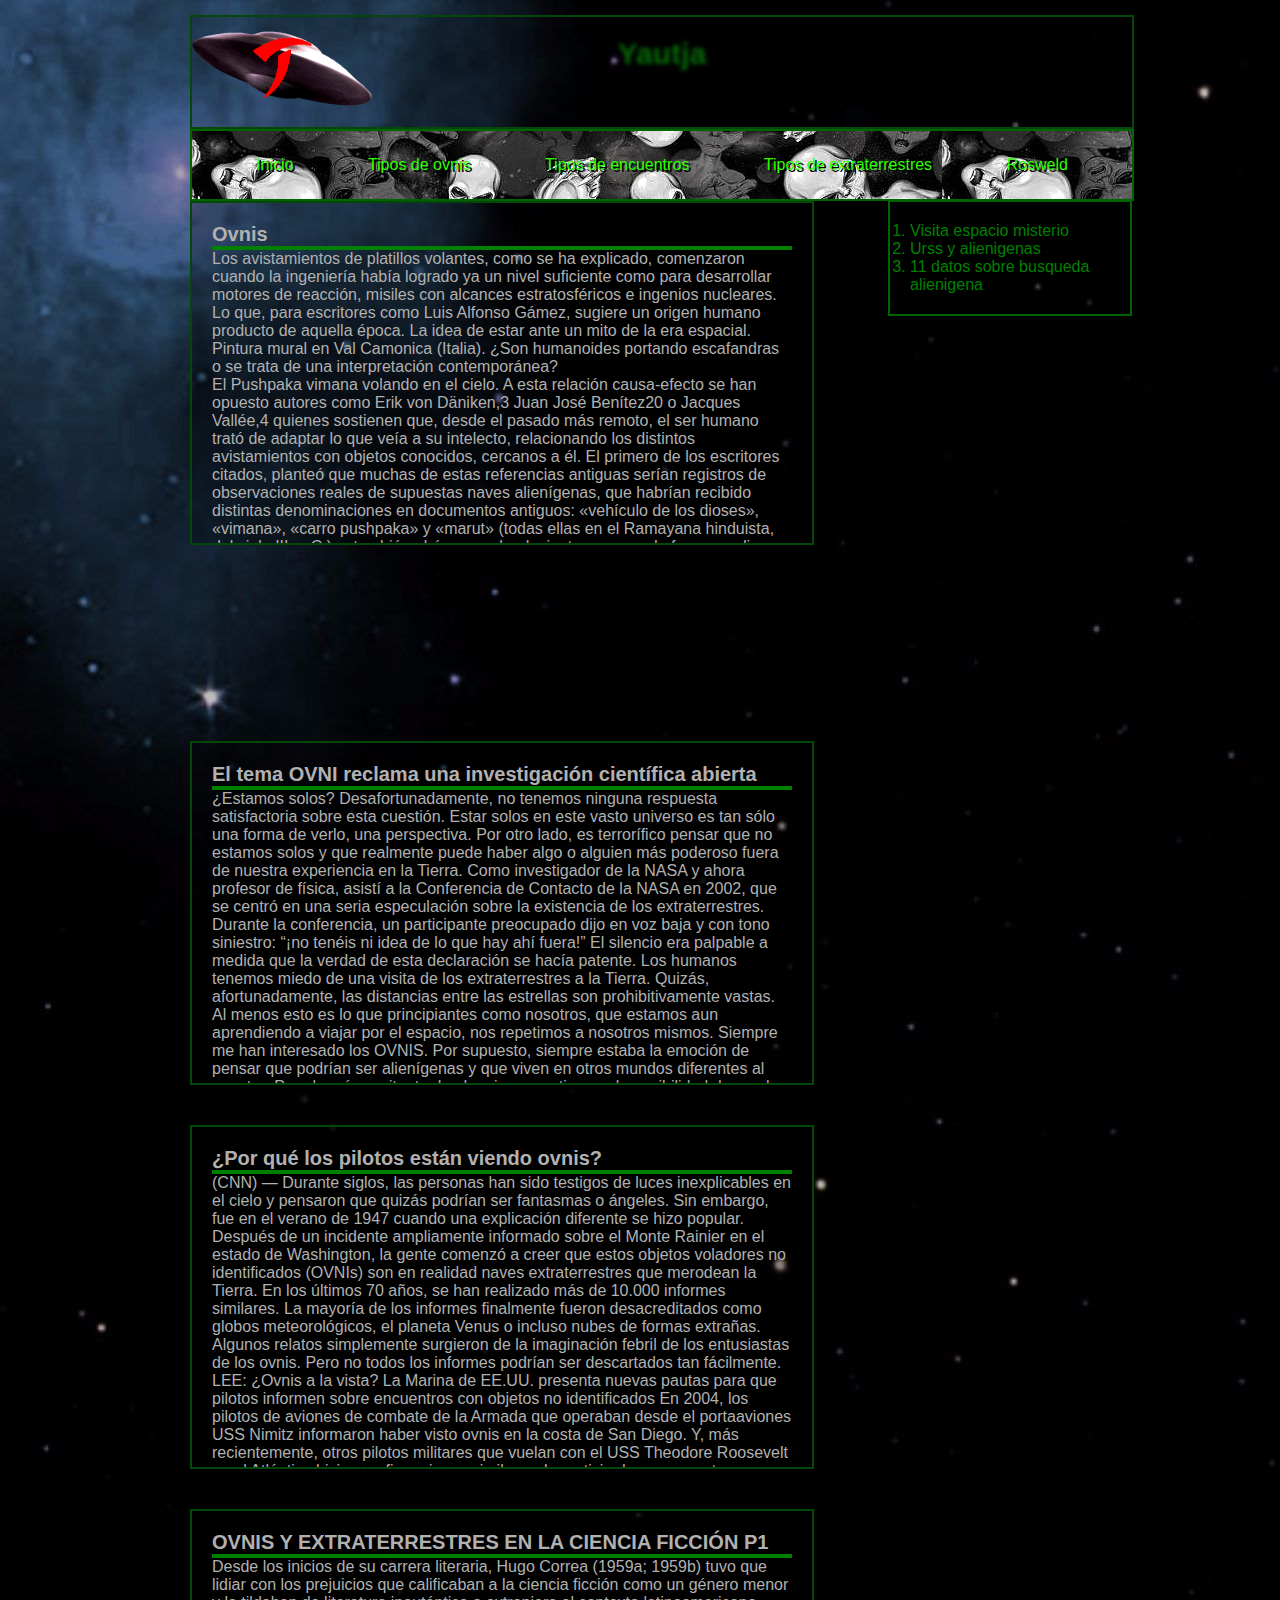
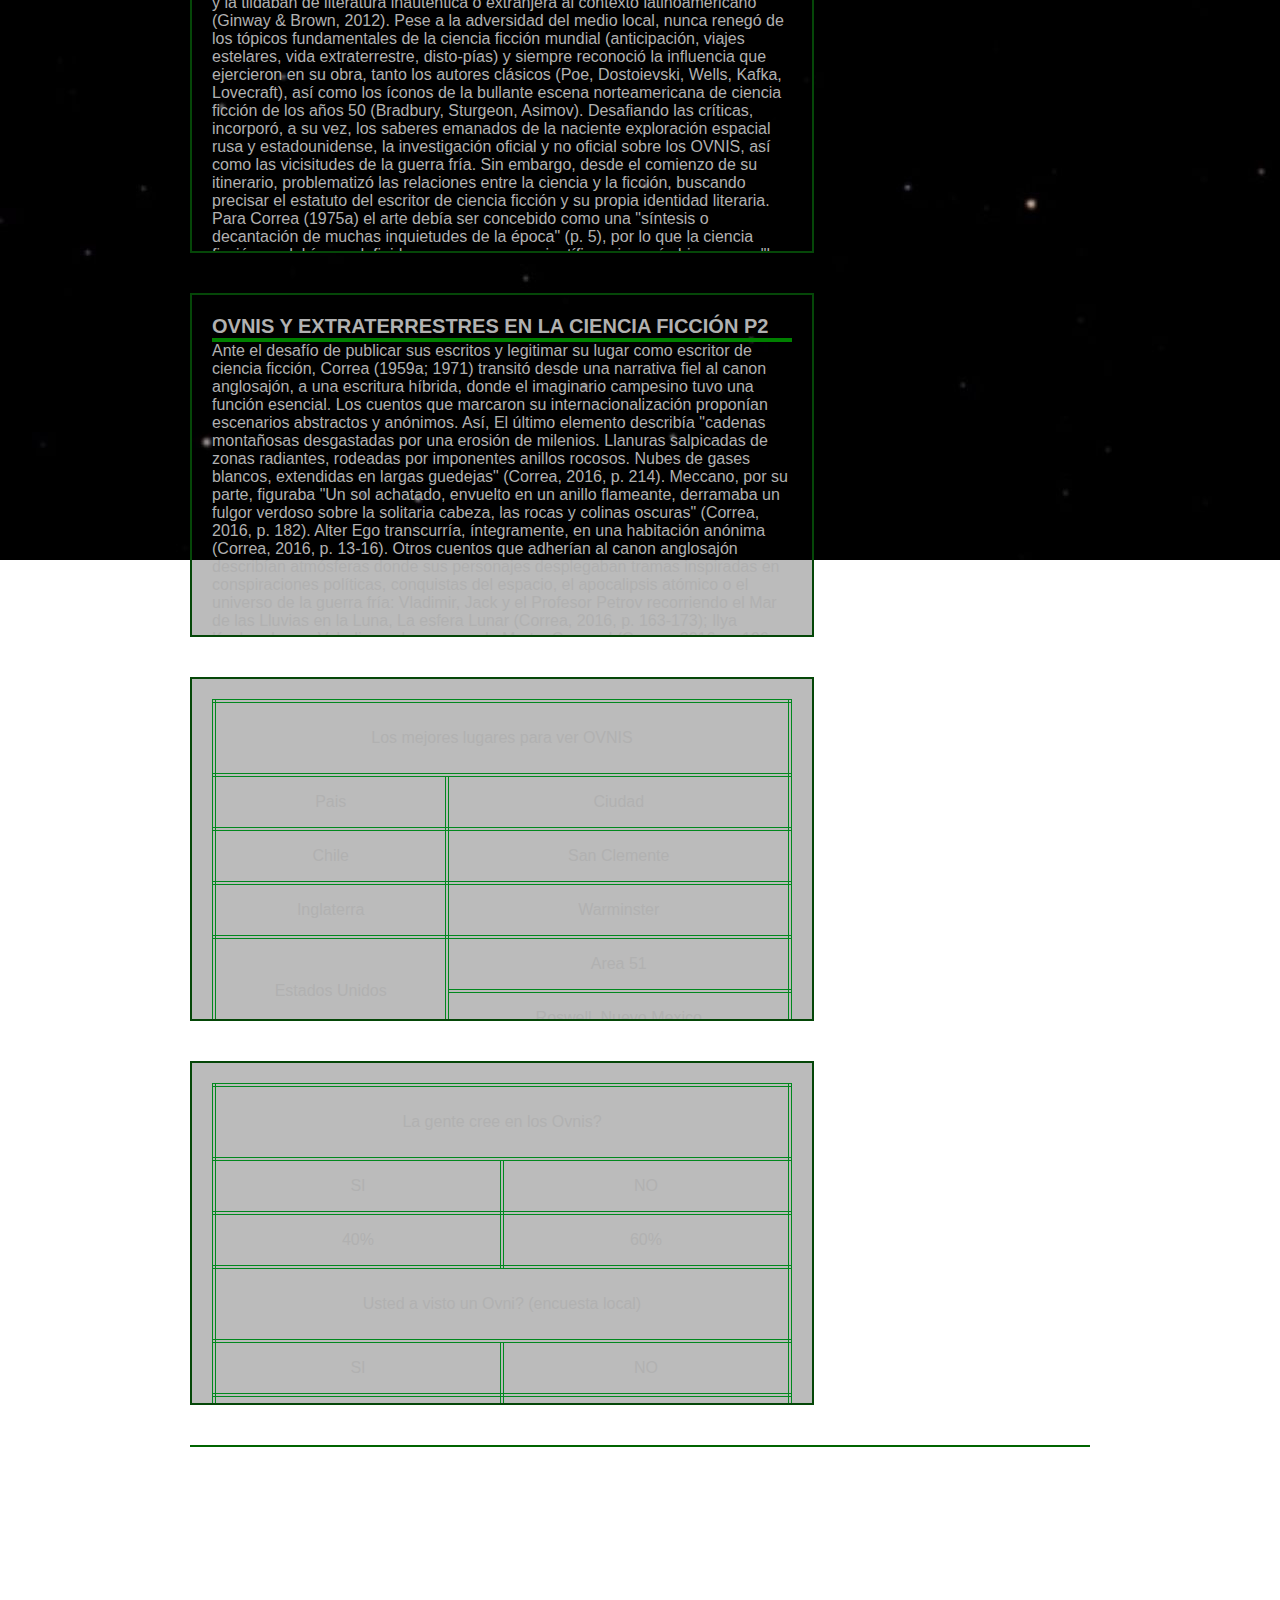
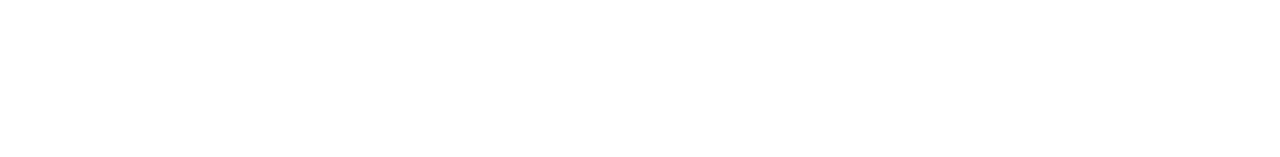
<file: fire/public/index.html>
<!DOCTYPE html>
<html lang="en">

<head>
    <meta charset="UTF-8">
    <meta name="viewport" content="width=device-width, initial-scale=1.0">
    <meta http-equiv="X-UA-Compatible" content="ie=edge">
    <link rel="icon" type="image/ico" href="imagenes/ufoicono.png" />
    <link rel="stylesheet" href="estilo/style.css">
    <title>Yautja</title>
</head>


<body>
        <center>
        <div id="sfcz82cz7znj4c7fwt78rdfuthbfqzdfwpx"></div>
        <script type="text/javascript" src="https://counter7.wheredoyoucomefrom.ovh/private/counter.js?c=z82cz7znj4c7fwt78rdfuthbfqzdfwpx&down=async" async></script>
        <noscript><a href="https://www.contadorvisitasgratis.com" title="contador de visitas"><img src="https://counter7.wheredoyoucomefrom.ovh/private/contadorvisitasgratis.php?c=z82cz7znj4c7fwt78rdfuthbfqzdfwpx" border="0" title="contador de visitas" alt="contador de visitas"></a></noscript>
    </center>
        <div id="caja_principal">
        <header id="cabecera">
            <h1>Yautja</h1>
            <div id="logo">
                <a href="index.html"><img src="imagenes/logo.png" alt="logo" width="20%" height="60%" /></a>
            </div>
        </header>
        <nav id="barra_navegacion">
            <ul>
                <li>
                    <a href="index.html">Inicio</a>
                </li>
                <li>
                    <a href="tiposDeOvnis.html">Tipos de ovnis</a>
                </li>
                <li>
                    <a href="tiposDeEncuentros.html">Tipos de encuentros</a>
                </li>
                <li>
                    <a href="tiposDeExtraterrestre.html">Tipos de extraterrestres</a>
                </li>
                <li>
                    <a href="Rosweld.html">Rosweld</a>
                </li>
            </ul>
        </nav>
        <section id="seccion">
            <article>
                <h2>Ovnis</h2>
                <hr color="green">
                <hr color="green">
                <p>

                    Los avistamientos de platillos volantes, como se ha explicado, comenzaron cuando la ingeniería había
                    logrado ya un nivel suficiente como para desarrollar motores de reacción, misiles con alcances
                    estratosféricos e ingenios nucleares. Lo que, para escritores como Luis Alfonso Gámez, sugiere un
                    origen humano producto de aquella época. La idea de estar ante un mito de la era espacial.​
                    Pintura mural en Val Camonica (Italia). ¿Son humanoides portando escafandras o se trata de una
                    interpretación contemporánea?<br>

                    El Pushpaka vimana volando en el cielo.

                    A esta relación causa-efecto se han opuesto autores como Erik von Däniken,3​ Juan José Benítez20​ o
                    Jacques Vallée,4​ quienes sostienen que, desde el pasado más remoto, el ser humano trató de adaptar
                    lo que veía a su intelecto, relacionando los distintos avistamientos con objetos conocidos, cercanos
                    a él. El primero de los escritores citados, planteó que muchas de estas referencias antiguas serían
                    registros de observaciones reales de supuestas naves alienígenas, que habrían recibido distintas
                    denominaciones en documentos antiguos: «vehículo de los dioses», «vimana», «carro pushpaka» y
                    «marut» (todas ellas en el Ramayana hinduista, del siglo III a. C.); y también «bórax
                    resplandeciente», «carro de fuego», «disco solar», «escudo que vuela», «escudo yacente», «esfera
                    transparente», «espada voladora», «flecha ígnea», «luz cósmica», «nube con ángeles», «nube de
                    fuego», «perla luminosa», «serpiente de las nubes». <br>

                    Asimismo señala que, si estos vehículos aéreos estuvieran tripulados, se produciría igualmente el
                    contacto con los eventuales seres extraterrestres, quienes transmitirían a los observadores
                    enseñanzas diversas. Según estas teorías, el origen de muchas de las civilizaciones del pasado
                    (Egipto, Babilonia, etc.) sería extraterrestre, o al menos, las tecnologías para realizar sus obras
                    serían de origen o inspiración extraterrestre. <br>

                    Es necesario reseñar que personas expertas en Egipto y Asiria, como la egiptóloga de la Universidad
                    Complutense de Madrid Mara Castillo Mallén, advierten: los autores como von Däniken no son
                    egiptólogos ni asiriólogos, tampoco son arqueólogos y algunos, como el mismo Däniken, no son
                    licenciados; por lo tanto, afirmaciones como las anteriores deben ser tenidas como meras
                    especulaciones. No existen dudas sobre la procedencia del pueblo egipcio ni los muchos que poblaron
                    Mesopotamia, ni se aprecia un salto tecnológico en algún momento comprendido entre la construcción
                    de las primeras mastabas hasta los templos del Imperio Nuevo que haga suponer una transferencia
                    tecnológica, ni se ha encontrado ningún registro de contactos con civilizaciones extraterrestres.21​
                    Otros autores, como Luis Alfonso Gámez o Benjamin Radford, mantienen que las conjeturas de Däniken y
                    otros contienen, además de una gran ignorancia sobre la historia antigua, una postura insultante y
                    hasta racista contra esos pueblos, al no dudar de que los romanos pudiesen construir el Coliseo y
                    los griegos el Templo de Artemisa, pero sí hacerlo cuando los ejecutores fueron otros humanos no
                    europeos. <br>

                    Juan José Benítez20​ propuso en su libro Los astronautas de Yavé que una serie de extraterrestres
                    entrenaron a Moisés en el monte Sinaí en distintas técnicas, se ocuparon de ofrecerle asesoramiento,
                    cuidaron y alimentaron a los padres de la Virgen María, se aparecieron a San José, los Reyes Magos o
                    fueron los encargados de realizar la Anunciación. Como en el caso de Däniken, el autor español no
                    aporta ninguna prueba documental o arqueológica de dichos supuestos.
                </p>
                <center>
                    <img src="imagenes/ufo1.jpg" alt="" width="420px" height="auto">
                </center>
            </article>

        </section>
        <aside id="columna">
            <ol>
                <li>
                    <a href="https://www.espaciomisterio.com/ovnis-y-vida-extraterrestre">Visita espacio misterio</a>
                </li>
                <li>
                    <a
                        href="https://latam.historyplay.tv/noticias/archivos-secretos-de-la-urss-sobre-razas-extraterrestres">Urss
                        y alienigenas</a>
                </li>
                <li>
                    <a href="https://www.bbc.com/mundo/noticias-45836941">11 datos sobre busqueda alienigena</a>
                </li>
            </ol>
        </aside>


        <section id="seccion">
            <article>
                <h2>El tema OVNI reclama una investigación científica abierta </h2>
                <hr color="green">
                <hr color="green">
                <p>
                    ¿Estamos solos? Desafortunadamente, no tenemos ninguna respuesta satisfactoria sobre esta cuestión.
                    Estar solos en este vasto universo es tan sólo una forma de verlo, una perspectiva. Por otro lado,
                    es terrorífico pensar que no estamos solos y que realmente puede haber algo o alguien más poderoso
                    fuera de nuestra experiencia en la Tierra.

                    Como investigador de la NASA y ahora profesor de física, asistí a la Conferencia de Contacto de la
                    NASA en 2002, que se centró en una seria especulación sobre la existencia de los extraterrestres.
                    Durante la conferencia, un participante preocupado dijo en voz baja y con tono siniestro: “¡no
                    tenéis ni idea de lo que hay ahí fuera!” El silencio era palpable a medida que la verdad de esta
                    declaración se hacía patente. Los humanos tenemos miedo de una visita de los extraterrestres a la
                    Tierra. Quizás, afortunadamente, las distancias entre las estrellas son prohibitivamente vastas. Al
                    menos esto es lo que principiantes como nosotros, que estamos aun aprendiendo a viajar por el
                    espacio, nos repetimos a nosotros mismos.

                    Siempre me han interesado los OVNIS. Por supuesto, siempre estaba la emoción de pensar que podrían
                    ser alienígenas y que viven en otros mundos diferentes al nuestro. Pero lo más excitante desde mi
                    perspectiva era la posibilidad de que los viajes interestelares fueran tecnológicamente alcanzables.
                    En 1988, durante mi segunda semana en la Universidad Estatal de Montana, algunos estudiantes y yo
                    estuvimos discutiendo acerca de una mutilación de ganado reciente relacionada con OVNIS.

                    Un profesor de física se unió a la conversación y nos dijo que él tenía colegas trabajando en la
                    Base de las Fuerzas Aéreas de Malmstorm, en Great Falls, Montana, donde estaban teniendo problemas
                    con OVNIS que anulaban los misiles nucleares. Por aquel entonces pensé que lo que decía este
                    profesor no tenía sentido. Pero, 20 años después, quedé aturdido al ver la grabación de una rueda de
                    prensa realizada por personal antiguo de la Armada Área de USA, incluyendo a dos miembros de la Base
                    Aérea de Malmstrom, que describían hechos similares ocurridos en los sesenta.

                    Como el dos de julio es el Día Mundial de los Ovnis, es un buen momento para que la sociedad aborde
                    el hecho inquietante y reconfortante de que quizás no estemos solos. Creo que necesitamos afrontar
                    la posibilidad de que la existencia de objetos extraños que superan a nuestros mejores aviones y que
                    desafían cualquier explicación, puedan ser visitantes de fuera de nuestro planeta. Además hay muchas
                    evidencias para apoyar los avistamientos de OVNIS.
                </p>
                <center>
                    <img src="imagenes/ovni11.jpg" alt="" width="420px" height="auto">
                </center>
            </article>

        </section>

        <section id="seccion">
            <article>
                <h2>¿Por qué los pilotos están viendo ovnis? </h2>
                <hr color="green">
                <hr color="green">
                <p>
                    (CNN) — Durante siglos, las personas han sido testigos de luces inexplicables en el cielo y pensaron
                    que quizás podrían ser fantasmas o ángeles. Sin embargo, fue en el verano de 1947 cuando una
                    explicación diferente se hizo popular. Después de un incidente ampliamente informado sobre el Monte
                    Rainier en el estado de Washington, la gente comenzó a creer que estos objetos voladores no
                    identificados (OVNIs) son en realidad naves extraterrestres que merodean la Tierra.

                    En los últimos 70 años, se han realizado más de 10.000 informes similares. La mayoría de los
                    informes finalmente fueron desacreditados como globos meteorológicos, el planeta Venus o incluso
                    nubes de formas extrañas. Algunos relatos simplemente surgieron de la imaginación febril de los
                    entusiastas de los ovnis. Pero no todos los informes podrían ser descartados tan fácilmente.

                    LEE: ¿Ovnis a la vista? La Marina de EE.UU. presenta nuevas pautas para que pilotos informen sobre
                    encuentros con objetos no identificados

                    En 2004, los pilotos de aviones de combate de la Armada que operaban desde el portaaviones USS
                    Nimitz informaron haber visto ovnis en la costa de San Diego. Y, más recientemente, otros pilotos
                    militares que vuelan con el USS Theodore Roosevelt en el Atlántico hicieron afirmaciones similares.
                    La noticia de esas cuentas se convirtió en conocimiento público a partir de un artículo en The New
                    York Times y una nueva miniserie en History Channel. Estos informes de medios y entretenimiento
                    señalaron los incidentes a los líderes gubernamentales.

                    La pregunta que viene a la mente es: “¿Son extraterrestres?”. Lamentablemente para cualquiera que
                    sea fanático del programa de televisión “The X-Files”, simplemente es mucho, mucho más plausible que
                    lo que estos pilotos estaban viendo es algo con una explicación más común, ya sea una falla
                    instrumental o algún otro artefacto inexplicable.

                    Dado el profesionalismo de los pilotos que informaron los avistamientos, estoy bastante seguro de
                    que sí vieron un ovni. El problema es que muchas personas saltan directamente de “no identificado”
                    en “ovni” a “platillo volador”. Y eso es un salto demasiado grande para ser razonable. Simplemente
                    no hay evidencia creíble de que la Tierra esté siendo visitada por extraterrestres. No hay
                    artefactos, ni fotografías claras, ni alienígenas capturados, ni cuerpos extraños, nada.

                    MIRA: EE.UU: Cuerpo naval cazará ovnis

                    Los informes de ovnis son de testigos oculares o fotografías o videos de baja resolución. Pregúntale
                    a un fiscal penal sobre el valor de los informes de testigos oculares: han contribuido a la mayoría
                    de las condenas que luego fueron anuladas por pruebas de ADN. Un testigo ocular puede ser una fuente
                    de información no confiable y, en el caso de algo tan extraordinario como la observación de una nave
                    extraterrestre, la evidencia peatonal simplemente no sirve. Como dijo Carl Sagan a menudo, las
                    afirmaciones extraordinarias requieren pruebas extraordinarias.

                    La realidad es que no identificado significa justamente eso. Los pilotos pudieron haber visto un
                    objeto real que no pudieron explicar, o podrían haber experimentado un artefacto instrumental, que
                    es básicamente una falla en la electrónica. En el incidente de San Diego, hubo informes anteriores
                    de contactos de radar de gran altitud de barcos de superficie. Y justo antes de que se grabara un
                    objeto no identificado en la cámara infrarroja de los aviones de combate, hubo informes de algo
                    dentro o justo debajo del agua. Aunque hubo múltiples observaciones de múltiples fenómenos, lo que
                    falta son múltiples informes del mismo fenómeno. Sería apresurado unir estas observaciones
                    independientes.

                    Si bien la visita de extraterrestres es poco probable, mientras exista la más mínima posibilidad de
                    que existan objetos aéreos con capacidades más allá de las que puede alcanzar la humanidad, debemos
                    continuar investigando la posibilidad. Después de todo, si estos objetos son reales y en realidad se
                    mueven en la forma en que los pilotos informaron, es algo que cualquier militar querría saber, ya
                    que ser consciente de amenazas creíbles es una de sus principales responsabilidades.

                    MIRA: ¿Existe un plan militar de contingencia contra extraterrestres?

                    Hubo un tiempo en la historia en que el trabajo para explicar los ovnis no involucraba a
                    extraterrestres. Durante la Segunda Guerra Mundial y antes de la locura de los platillos voladores,
                    los pilotos aliados informaron sobre los ovnis que llamaron “foo fighters” (o caza de fuego), que se
                    pensaba que posiblemente eran una nueva arma empleada por la Luftwaffe alemana. De la misma manera,
                    estas cuentas modernas deben ser investigadas en caso de que realmente existan y sean de origen
                    terrenal. Sin embargo, me sorprendería mucho si los informes resultaran algo más que ordinarios.

                    Me ha fascinado la idea de la vida extraterrestre desde que era un niño y creo que es muy probable
                    que exista en todo el universo. El lema del programa de televisión “The X-Files” resuena conmigo.
                    Quiero creer.

                    Pero voy a necesitar pruebas mucho mejores que las que tenemos hasta ahora. Mientras tanto,
                    vigilemos estos informes. Ya sabes, por si acaso.
                </p>
                <center>
                    <img src="imagenes/ovni22.jpg" alt="" width="420px" height="auto">
                </center>
            </article>

        </section>

        <section id="seccion">
            <article>
                <h2>OVNIS Y EXTRATERRESTRES EN LA CIENCIA FICCIÓN P1 </h2>
                <hr color="green">
                <hr color="green">
                <p>
                    Desde los inicios de su carrera literaria, Hugo Correa (1959a; 1959b) tuvo que lidiar con los
                    prejuicios que calificaban a la ciencia ficción como un género menor y la tildaban de literatura
                    inauténtica o extranjera al contexto latinoamericano (Ginway & Brown, 2012). Pese a la adversidad
                    del medio local, nunca renegó de los tópicos fundamentales de la ciencia ficción mundial
                    (anticipación, viajes estelares, vida extraterrestre, disto-pías) y siempre reconoció la influencia
                    que ejercieron en su obra, tanto los autores clásicos (Poe, Dostoievski, Wells, Kafka, Lovecraft),
                    así como los íconos de la bullante escena norteamericana de ciencia ficción de los años 50
                    (Bradbury, Sturgeon, Asimov). Desafiando las críticas, incorporó, a su vez, los saberes emanados de
                    la naciente exploración espacial rusa y estadounidense, la investigación oficial y no oficial sobre
                    los OVNIS, así como las vicisitudes de la guerra fría. Sin embargo, desde el comienzo de su
                    itinerario, problematizó las relaciones entre la ciencia y la ficción, buscando precisar el estatuto
                    del escritor de ciencia ficción y su propia identidad literaria.

                    Para Correa (1975a) el arte debía ser concebido como una "síntesis o decantación de muchas
                    inquietudes de la época" (p. 5), por lo que la ciencia ficción no debía ser definida como un ensayo
                    científico, sino más bien, como "la literatura del cambio" (Correa, 1973, p. 40). Incluso, en su
                    afán crítico, sostuvo que la ciencia ficción debería llamarse, en rigor, "realismo-fantástico"
                    (Correa, H. & Montero, A., 1977, p. 70). No es de extrañar, entonces, que la revista Nueva Dimensión
                    (1972), en el número consagrado a su obra, señalara: "Es difícil definir a Hugo Correa dentro de un
                    estilo de narrativa. Su ciencia ficción, a caballo de la fantasía pura, es más humanística que
                    técnica, mucha más ficción que ciencia, y en este aspecto entra de lleno en este lado de la ciencia
                    ficción sudamericana, tan alejada de los patrones anglosajones (p. 5).

                    Pero el camino no fue fácil. Si sus primeros cuentos y novelas (Correa, 1959a; 1959b; 2016) tuvieron
                    una recepción ambivalente por parte de la crítica nacional, la mixtura con la cultura popular
                    chilena desarrollada a partir de su tercera obra, El que merodea en la lluvia (Correa, 1962), fue
                    vista con suspicacia. Valente (1968) calificó su novela como un "(...) extraño injerto de la
                    ciencia-ficción en la realidad nacional" (p. 3); Montes (1968), por su parte, denunciaba en su trama
                    una "(...) cierta inseguridad creadora del propio autor" (s/p).

                    No solo el imaginario campesino chileno fue una importante fuente de inspiración en la búsqueda
                    literaria de Correa (1962, 1972), sus obras también se nutrieron de la investigación sobre el
                    fenómeno OVNI, labor que emprendió junto a un grupo de colaboradores y que lo condujo, en 1967, a la
                    fundación de una de las primeras asociaciones consagrada a la exploración de los ovnis y la vida
                    extraterrestre en Chile: UFO-Chile. Bajo el influjo de estas investigaciones, sus escritos
                    comenzaron a incorporar teorías forjadas en el campo de los estudios ufológicos, como quedará de
                    manifiesto en sus cuentos y novelas, y, especialmente, en El amigo de los discos voladores (Correa,
                    1975b, c, d, e, f, g), historia periódica aparecida en la revista Mampato, donde se puede apreciar
                    la nítida influencia de las teorías ufológicas de Plantier (1953).

                    A partir de estos antecedentes, el presente artículo indagará la relación teórica y literaria que
                    Correa (1962; 1971; 2016) sostuvo con el campo de los fenómenos extraterrestres, para sostener que
                    es posible apreciar la intervención de tópicos tradicionales del género (viajes interestelares;
                    utopía; anticipación; capacidades físicas y mentales excepcionales), referencias a teorías
                    ufológicas, pero, a su vez, la incorporación del imaginario, las leyendas y los mitos campesino
                    chilenos (Plath, 1983; Cárdenas, 1975; 1978), conjunción que dotó a su literatura de un rasgo local,
                    contribuyó a desplegar su identidad literaria y aportó a la construcción de una ciencia ficción,
                    propiamente, chilena.

                    2. La labor investigativa de Correa sobre los ovnis

                    Correa (1983) fue un convencido de la existencia de la vida extraterrestre y la circulación de
                    objetos no identificados provenientes del espacio extra-terrestre, tópicos que, sin duda, influyeron
                    en sus escritos. A comienzos de los ochenta recordaba su temprana curiosidad por la astronomía, pero
                    precisaba su alcance: "(...) desde niño me gustó todo lo relacionado con los fenómenos celestes. Y
                    cuando comenzó este asunto de los OVNIS, alrededor del año 1947, comencé a leer todo lo que pude al
                    respecto. Pero no crea usted que soy un fanático de los OVNIS: me interesa como problema, como
                    fenómeno de la época" (Correa, 1983, p. 4). En concordancia con su concepción de la función del
                    artista y del escritor -"ser un testigo de su época" (Correa, 1994, p. 31)- Correa abordó,
                    sistemáticamente, el problema de los OVNIS a lo largo de su trayectoria.

                    Efectivamente, los fenómenos vinculados a la presencia de vida extra-terrestre se transformaron en
                    un tema de actualidad en la segunda mitad de los cuarenta1. Chile no fue la excepción y los diarios
                    de la época -El Mercurio; La Nación- reportaban avistamientos en diversos lugares del territorio:
                    Algarrobo; el aeropuerto de Cerrillos, Cerro San Cristóbal; Parque Cousiño, etc. (Prado &
                    Altamirano, 2009, p. 57-59).

                    Pero el interés de Correa (1967) no tuvo un afán meramente periodístico. En concordancia con el auge
                    de la Ufología internacional, y en sintonía con la producción de boletines que ya tenían una fuerte
                    circulación en los Estados Unidos2, fundó junto a un grupo de heterogéneos colaboradores - Miguel
                    Arteche, Jorge Mas, Pablo Petrowisch- una agrupación destinada al estudio del fenómeno OVNI:
                    UFO-Chile3. El primer boletín de la Asociación, publicado en agosto de 1967, consignaba la historia
                    del grupo y enunciaba los principios que guiaban su itinerario.

                    La primera reunión tuvo lugar en la casa de Miguel Arteche, amigo personal y estrecho colaborador en
                    su carrera literaria; no poseían estatutos, ni un plan de trabajo definido, pero su objetivo se
                    basaba, como declaraba Correa (1967), en "(...) la curiosidad íntima de sus componentes por saber
                    más sobre UFOS. Y en este sentido, sin duda, se han hecho cosas de importancia, como el haber
                    llevado a las reuniones testigos de fenómenos voladores no identificados" (p. 1). Su evaluación
                    preliminar era prudente, pero satisfactoria, en tanto puntualizaba que "(...) el sólo hecho de que
                    un grupo que busca el conocimiento, como las antiguas gnosis, enriquezca aquel con las experiencias
                    relatadas por personas dignas de crédito, y cuyos antecedentes intelectuales y morales resistirían
                    cualquiera impugnación, significa que está cumpliendo con una finalidad específica y valiosa"
                    (Correa, 1967, p. 1).

                    Al exponer sus perspectivas de crecimiento y desarrollo, el grupo dejaba abierta las posibilidades y
                    con mesura declaraba que quizás una publicación periódica podría ser su contribución más
                    significativa para quienes no pertenecían a él y "(...) su mejor destino será, en cuanto a sus
                    miembros, el que siga existiendo y buscando nuevos testimonios" (Correa, 1967, p. 1).

                    En los sucesivos boletines el grupo publicó regularmente testimonios de avistamientos en el
                    territorio nacional; a su vez, seguía con atención los debates internacionales y, en distintos
                    ámbitos de divulgación, Correa (1983) analizaba teorías destinadas a explicar y comprender el
                    fenómeno OVNI. Entre otras, reflexionaba sobre las teorías de Jung (1987)4 o comentaba las hipótesis
                    de Vallée (1972)5, pero, sin lugar a dudas, las teorías de Plantier (1953; 1955) fueron las que
                    tuvieron mayor impacto en su concepción del problema, así como en su creación literaria.

                    Jean Plantier (1925-2016, Francia), teniente coronel de la fuerza aérea francesa, Caballero de la
                    Legión de Honor, Cruz de Guerra TOE (Indochina), ingeniero aeroespacial, propuso una excepcional
                    teoría sobre los ovnis a comienzos de los 50. Confesaba que el estudio de la evolución de las
                    técnicas humanas lo había llevado a imaginar una "máquina ideal supersónica e interestelar"
                    (Plantier, 1953, p. 214), aparato que le parecía imposible de construir, dado el estado del
                    conocimiento humano de su época. No obstante, agregaba: "(…) no pensé que la veríamos realizada
                    antes de muchos años. Ahora descubrí un día, con asombro, que ya existía: era, por supuesto, el
                    platillo volador" (Plantier, 1953, p. 214).

                    A partir de los campos de propulsión y la supuesta existencia de una energía cósmica,Plantier (1953)
                    explicaba la forma de los Ovnis, así como su dinámica de movimiento (extrema velocidad,
                    sorprendentes cambios de dirección, luminosidad, diversidad de formas). Más tarde, complementando
                    sus postulados, vinculó sus tesis a los principios atómicos (Plantier, 1955) y precisó que la
                    energía cósmica no es "(...) una entidad concreta y mesurable sino, la posibilidad existente de que
                    nazcan espontáneamente en cualquier lugar del espacio partiendo de la nada para nuestros sentidos y
                    nuestro conocimiento - partículas materiales dotadas de propiedades precisas que las individualicen"
                    (citado en Anglada, 1968, p. 296). Bajo esta perspectiva, los ovnis serían creaciones cósmicas y
                    deberían su génesis a la dinámica energética.

                    La influencia de Plantier (1953) fue muy significativa para Correa (1969). En una entrevista
                    concedida al diario español ABC en 1969, expuso, en su calidad de presidente de la asociación
                    UFO-Chile, provocadores principios destinados a explicar el origen de los discos voladores que
                    tuvieron a las conjeturas de Plantier (1953) como fundamento.

                    Desafiando la tesis que atribuía a los planetas la exclusividad en la generación de la vida,
                    postulaba que el fenómeno pudo gestarse, igualmente, en el espacio interplanetario o interestelar:
                    "se han detectado microorganismos anaerobios procedentes del espacio exterior, que viajan por el
                    Cosmos impulsados por la luz, quizá a su misma velocidad. Ahora bien, el descubrimiento de estos
                    microorganismos destaca una condición biológica indispensable para una criatura generada en el
                    Cosmos: su calidad de anaerobia, es decir, de estar capacitada para subsistir sin atmosfera"
                    (Correa, 1969, p. 31).

                    A partir de este supuesto, Correa (1969) buscaba explicar el origen de los Ovnis y dilucidar sus
                    cualidades -forma de platillo, luminosidad, velocidad, desplazamientos-, rasgos que desde mediados
                    de los años 40 habían sido difundidos a través de testimonios de avistamientos y registros
                    fotográficos. Sostenía que, así como la naturaleza dotó a los organismos con funciones motoras,
                    sería factible que el vacío cósmico haya producido microorganismos anaerobios de mayor magnitud y
                    complejidad, provistos de aparatos propios de locomoción: "estos hipotéticos seres, al igual que los
                    terrestres, también necesitarían de la capacidad de auto desplazarse, tanto para eludir peligros
                    como para buscarse el sustento dentro del sutilísimo medio donde les cupo nacer, cuya densidad se
                    asimila casi al vacío" (p. 31).

                    Frente al dilema de comprender cómo estos organismos obtendrían su energía, Correa (1969) afirmaba:
                    "Es probable entonces que un ser nacido en el espacio interestelar haya sido dotado de los órganos
                    adecuados para explotar las energías allí dispersas -cósmicas, magnética, gravitatoria- y
                    aprovecharlas para cruzar las distancias interestelares sin ninguna de las limitaciones que aquejan
                    al hombre" (p. 31). En relación a su forma, aspecto distintivo que les valió el apelativo de "discos
                    voladores" o "platillos voladores", Correa (1969) sostenía que cabrían dos alternativas "que haya
                    sido conformada por el medio o que sea funcional respecto a su capacidad de desplazarse" (p. 31).
                    Sin declararlo explícitamente, Correa (1969) dejaba entrever una crítica al creacionismo6 y una
                    extrapolación de los principios evolucionistas de Lamarck (1809) y Darwin (1859) -teoría del "uso o
                    el desuso" y la "selección natural"- a la comprensión del fenómeno extrate-rrestre. La segunda
                    hipótesis, como el mismo Correa (1969) reconocía, se basaba en las teorías de Plantier (1953).
                    Sostenía que era viable concebir al OVNI como un organismo, al suponer que "la gestación de un ente
                    así podría ser tanto orgánica como la de los seres terrestres, o, en conformidad a determinadas
                    teorías cosmogónicas, quizá se formase y creciese por adhesión de células dispersas en el Cosmos
                    hasta llegar a conformar una entidad de considerable tamaño" (Correa, 1969, p. 32).

                    A partir de las reflexiones llevadas a cabo en la Asociación UFO-Chile y la revisión de las teorías
                    de Plantier (1953, 1955), Correa (1971; 2016) extrajo una serie de principios -energía cósmica,
                    génesis interestelar de la vida, etc.- que tuvieron un tratamiento literario en la trama y los
                    personajes de sus cuentos y novelas. Sin embargo, en el proceso creativo, los conceptos relativos a
                    la génesis y dinámica de los ovnis se vieron subvertidos con la incorporación del imaginario
                    campestre de su niñez y la evocación de mitos, leyendas y folklore chileno. Particular función tuvo
                    la figura del Diablo, tópico que, como declaraba Correa (1989), tenía un origen doble: "por una
                    parte, está esa imaginería de la infancia que recogí en Curepto. En toda esa zona el diablo tiene
                    una presencia muy vívida. Luego, al acercarme muy temprano en la obra de Dostoievsky, fui cobrando
                    conciencia de su realidad" (p. 15).


                </p>
                <center>
                    <img src="imagenes/ovni33.jpg" alt="" width="420px" height="auto">
                </center>
            </article>

        </section>

        <section id="seccion">
            <article>
                <h2>OVNIS Y EXTRATERRESTRES EN LA CIENCIA FICCIÓN P2 </h2>
                <hr color="green">
                <hr color="green">
                <p>
                    Ante el desafío de publicar sus escritos y legitimar su lugar como escritor de ciencia ficción,
                    Correa (1959a; 1971) transitó desde una narrativa fiel al canon anglosajón, a una escritura híbrida,
                    donde el imaginario campesino tuvo una función esencial.

                    Los cuentos que marcaron su internacionalización proponían escenarios abstractos y anónimos. Así, El
                    último elemento describía "cadenas montañosas desgastadas por una erosión de milenios. Llanuras
                    salpicadas de zonas radiantes, rodeadas por imponentes anillos rocosos. Nubes de gases blancos,
                    extendidas en largas guedejas" (Correa, 2016, p. 214). Meccano, por su parte, figuraba "Un sol
                    achatado, envuelto en un anillo flameante, derramaba un fulgor verdoso sobre la solitaria cabeza,
                    las rocas y colinas oscuras" (Correa, 2016, p. 182). Alter Ego transcurría, íntegramente, en una
                    habitación anónima (Correa, 2016, p. 13-16).

                    Otros cuentos que adherían al canon anglosajón describían atmósferas donde sus personajes
                    desplegaban tramas inspiradas en conspiraciones políticas, conquistas del espacio, el apocalipsis
                    atómico o el universo de la guerra fría: Vladimir, Jack y el Profesor Petrov recorriendo el Mar de
                    las Lluvias en la Luna, La esfera Lunar (Correa, 2016, p. 163-173); Ilya Kachur, Ivan y Volodia, en
                    las arenas de Marte, Carrusel (Correa, 2016, p. 196-205); Finlay, Morris y Johnson, explorando el
                    desierto rojo de Marte, La bestia marciana (Correa, 2016, p. 269-274); El profesor Blazov, Dimitri,
                    Vania, Alexis, en el Mare Ibrium, El ataque de los selenitas (Correa, 2016, p. 281-294).

                    No obstante, su tercera novela publicada en Chile, El que merodea en la lluvia (Correa, 1962),
                    incorporaba paisajes rurales del centro-sur, flora y fauna chilenas, mitos y folklore nacional
                    relativo al demonio, inaugurando, así, un novedoso sello que se repetiría en varios de sus cuentos
                    (Correa, 2016) y novelas (Correa, 1972). La obra marcó un punto de inflexión en su concepción de lo
                    fantástico, al reconfigurar tanto los escenarios que daban lugar a la ficción, así como la
                    construcción de los personajes y la trama. El mismo Correa (2015) la definía como la más chilena de
                    sus novelas: "(...) Un relato campesino, con creencias de campo, leyendas y mitos que en este caso
                    ocultan una realidad relacionada con la ciencia ficción y el horror cósmico. Me inspiré en El color
                    que cayó del cielo, de Lovecraft" (s/p). Se abría, así, una vía creativa, a partir de la cual Correa
                    (1969) comenzó a figurar una identidad y una ciencia ficción, propiamente, chilena, a partir de
                    tópicos internacionales.

                    Su tierra natal, Curepto -voz mapuche que significa viento, aire- al igual que todo el territorio
                    nacional, estaba poblada de mitos y leyendas. Como señala Plath (1983), en las provincias de Talca y
                    el Maule circulaban diversas historias; entre ellas, se cuenta que en una hacienda de Curepto
                    habitaba la viuda de un rico propietario, dama que, a pesar de su bondad, entró en comunión con el
                    diablo (La viuda espirituada, p. 176). También es conocida la historia de El jinete sin cabeza del
                    paso el maqui (p. 177), joven que, tras su horrorosa muerte, aparecía infundiendo pavor entre los
                    habitantes. Célebre devino el barco español Oriflama que en su viaje desde Cádiz rumbo al puerto de
                    Callao se hundió en 1770 frente a la costa de la playa la Trinchera, comuna de Curepto; ahora se
                    cuenta la historia del "Oriflama, cementerio flotante" (p. 187-188). De este modo, el demonio, los
                    fantasmas y las fuerzas ocultas circulaban en el imaginario sureño, tópicos que tuvieron, en la obra
                    de Correa, un tratamiento singular a la luz de los códigos de la ciencia ficción.

                    Bajo esta perspectiva, El que merodea en la lluvia (Correa, 1962) ponía en juego una conjunción de
                    múltiples elementos fantásticos, buscando producir un relato novedoso y, propiamente, chileno. En
                    efecto, los hechos tienen como escenario el campo chileno y exponen al lector a un misterio: tras
                    explorar el Mar de las Tormentas en la Luna, el cohete Luna VII aterriza en las cercanías de un
                    villorrio, El Guindo, donde comienzan a producirse una serie de hechos enigmáticos -extraños olores;
                    movimientos y sonidos súbitos- y en el cual mueren, bajo circunstancias inexplicables, un par de
                    lugareños. El dilema tendrá como protagonistas a Salvador, amigo de Celinda, sobrina del patrón (Don
                    Carlos); Dmitri Stepanov, joven ingeniero ruso; y al Acechante, el Oculto o el Merodeador, presencia
                    anónima e inaprehensible que estará en el centro del enigma.

                    La historia se desarrolla en una localidad sureña - "la carretera se bifurcaba yendo a dar la nueva
                    rama a un grupo de casas de barro en mal estado, a medias ocultas por maquis, boldos y canelos, los
                    cuales se alineaban a la vera de la huella (Correa, 1962, p. 33-34); los oficios campestres marcan
                    la identidad de algunos personajes - "(...) el itinerario del carbonero, poco variado - de El Guindo
                    a su horno, y de éste a El Guindo, y una que otra aislada excursión por el bosque" (p. 146); "Don
                    Panta, cazador de conejos de El Guindo, me contó después que los perros estaban aterrorizados, y que
                    por eso se retacaron" (p. 20); también hay alusiones a la fauna que habitaba el lugar donde cayó el
                    Luna VII: "¡Espléndida situación para un monumento! Los conejos y los tiuques tendrían un punto
                    ideal para intercambiar - comentarios sobre la espectacular hazaña" (p. 12).

                    La tensión, el misterio y la atmósfera narrativa se juegan en el vínculo permanente entre el
                    imaginario campestre asociado al diablo y el deseo de encontrar una explicación racional para los
                    inquietantes fenómenos que se viven en el pueblo. El ser, a quien se atribuyen los hechos, solo se
                    insinúa, pero nunca se muestra concretamente, dejando entonces abierta la pregunta por su verdadera
                    naturaleza. Salvador, "El Elegido" será el protagonista de la investigación y el artífice de su
                    develamiento.

                    En la misma época en que fueron publicadas sus primeras novelas -Los altísimos (1959a), Alguien mora
                    en el viento (1959b) y El que merodea en la lluvia (1962)- Correa (1971) escribió varios cuentos que
                    trataron sobre el tema extraterrestre y en los cuales el imaginario chileno y la mención del demonio
                    tuvieron una significativa presencia.

                    El Escondite, reviste especial interés. Buscando huir de sus perseguidores Ignacio vuelve a su
                    pueblo natal cercano a Licantén, donde, finalmen te, reencuentra el escondite predilecto de su
                    niñez; se trataba de un hoyo cubierto por matorrales -"(...) un macizo de maquis, entre cuyas raíces
                    se abría algo como una madriguera de zorros" (Correa, 2016, p. 208)- en cuyas profundidades se
                    alzaba una construcción excepcional. Sin embargo, al comenzar a excavar se produce un hecho inédito:
                    "El objeto se desprendió de la tierra, y ascendió lentamente, rozando la ladera, apartando las remas
                    que cobijaban la secreta entrada al refugio. Y siguió ganando altura, mientras él, tambaleante,
                    retrocedía entre los maquis" (Correa, 2016, p. 212-213). Finalmente, y ante su asombro "La esfera
                    aceleró, y en pocos segundos se perdió en el espacio (...) el objeto que permaneciera tantos años
                    sepultado a no menos de dos metros de él, y que ahora, recuperaba la libertad, empezaba a penetrar
                    en el Cosmos" (Correa, 2016, p. 212-213). Él, en cambio, sucumbía ante sus captores.

                    En el cuento El Feligrés,Correa (2016) vuelve al tema del bien y el mal, mediante la historia del
                    párroco de la iglesia de El Paso, ubicada en un villorrio de humildes casas en los faldeos
                    montañosos. Chuma y Pancho han avistado un objeto envuelto en una luz verde que descendía desde el
                    cielo, visión que les sugiere la intervención del demonio; sin embargo, se trata de un ser venido
                    del espacio, el cual ofrece al viejo sacerdote llevarlo a un planeta donde no hay enfermedades,
                    guerras o crímenes; su gente goza plena salud. Después de algunas cavilaciones, finalmente, acepta:
                    "Llevaré conmigo al Santísimo Sacramento. No le importa ¿verdad?" (Correa, 2016, p. 232). El cura
                    podría, en su nueva morada, recobrar la juventud.

                    4. Hugo Correa (Jonas) y "El amigo de los discos voladores"

                    Si hay un relato en el cual Correa conjuga, de manera muy explícita, su investigación sobre los
                    OVNIS y la creación literaria es "El amigo de los discos voladores", historia publicada en la
                    revista Mampato bajo el seudónimo de Jonas (Correa, 1975b).

                    En seis capítulos el relato expone las aventuras de Alejandro, su perro Toqui y un disco volador.
                    Parecería ser un relato tradicional, sin embargo, las historias ilustran con nitidez las tesis de
                    Plantier (1953) y poseen, a su vez, una clara identidad chilena, al describir la flora y fauna
                    sureñas -romeros, boldos, espinos, maquis, jotes-, así como sus paisajes -montañas, cerros y campos.
                    El nombre de la mascota, Toqui, tampoco es azarosa, puesto que evoca la designación mapuche para sus
                    líderes militares y, recuerda, también, el río que atraviesa la hacienda Los siete ojos del diablo
                    de su novela Los ojos del diablo (Correa, 1972), cuyo dueño, contaban los lugareños, había pactado
                    con el diablo7.

                    La historia debuta en un escenario campestre chileno y revela las razones del encuentro con el OVNI.
                    Refutando los dichos de Edelmira -la cocinera que le había sugerido la presencia del diablo en la
                    bodega de la casa-, Alejandro, un niño de diez años, reconstruye las vívidas imágenes oníricas que
                    habían precedido su despertar:

                    Un disco volador herido (...) Los discos voladores son seres vivos que se generan en el espacio
                    interplanetario. Poseen una gran inteligencia. Carecen de miembros, porque no fueron creados para
                    habitar un planeta. Pero en cambio tienen vísceras para captar la energía cósmica, que les sirve de
                    alimento y medio de propulsión. Son capaces de desplazarse por el espacio a vertiginosas
                    velocidades. Todo eso había soñado (Correa, 1975b, p. 13).

                    Continuando su reflexión, el platillo dirá: "Los discos voladores son animales: he ahí el secreto.
                    Como han sobrevolado la tierra durante milenios, conocen perfectamente a los hombres e incluso
                    entienden sus diversos lenguajes. Y son capaces de comunicarse mentalmente con ellos" (Correa,
                    1975b, p. 13). Concluía: "Yo no tengo padres. Cada disco se genera solo en la práctica, en el vacío
                    interplanetario" (Correa, 1975b, p. 16). Así, la historia ilustraba, literariamente, cada una de las
                    tesis de Plantier (1953): los ovnis y los extraterrestres pueden ser considerados seres anaerobios
                    generados en el cosmos, capaces de generar su propia energía.

                    El disco volador herido por un meteorito había contactado al niño a través de la telepatía,
                    solicitando su ayuda. Alejandro logra extraer el objeto y el disco, a cambio, le ofrece su amistad8
                    y lo invita a vivir distintas aventuras, ya que entre sus habilidades se encontraba la percepción de
                    llamadas mentales; no todas, pero si las de quienes realmente se hallaban en algún grave peligro y
                    eran inocentes, como le advertirá más tarde.

                    Pero no solo el imaginario del campo chileno es reconstruido. Si bien la primera aventura relata el
                    rescate de un niño negro del inminente ataque de un león en la selva africana (Correa, 1975c), las
                    posteriores entregas trascurren en América Latina: Argentina, donde Alejandro, junto al ovni,
                    intervienen para favorecer el rescate de un importante personero que ha sido secuestrado por un
                    grupo de guerrilleros (Correa, 1975d); Ecuador, en cuyas costas 2 niños colombianos navegan a la
                    deriva en una balsa, tras el naufragio de un barco turístico; Alejandro y el Ovni los rescatan y los
                    llevan a Perú (Correa, 1975e).

                    Después de cuatro capítulos la revista Mampato suspendió la historia entre los números 263 y 269; su
                    regreso en el número 270 relata la historia de una mujer viuda con dos hijos pequeños que vive en
                    Ciudad de México y que está pronta a ser apresada; el disco le advierte a Alejandro que la policía
                    busca inculparla en un delito que no ha cometido (como vivió en USA quieren acusarla de espionaje);
                    el padre de la mujer, un gran político mexicano, había acusado al actual jefe de la policía de
                    corrupto y, por ello, cobrarían venganza (Correa, 1975f).

                    Las aventuras de Alejandro y el disco volador terminan con el viaje más extremo de la historia, al
                    visitar el interior de un volcán situado en la Antártida. En ese inaudito lugar se encuentran con un
                    Variso, enigmáticos pobladores que moran las entrañas de la tierra (Correa, 1975g).

                    De este modo, tanto la concepción de los personajes -ovni producido por el espacio interestelar- así
                    como la trama -aventuras en el campo y Latinoamérica- confirman la conjunción de teorías ufológicas
                    e imaginario chileno en favor de la creación literaria de ciencia ficción.


                </p>
                <center>
                    <img src="imagenes/ovni44.jpg" alt="" width="420px" height="auto">
                </center>
            </article>

        </section>

        <section id="seccion">
            <table>
                <tr>
                    <td colspan="2" id="titulo">Los mejores lugares para ver OVNIS</td>
                </tr>
                <tr>
                    <td>Pais</td>
                    <td>Ciudad</td>
                </tr>
                <tr>
                    <td>Chile</td>
                    <td>San Clemente</td>
                </tr>
                <tr>
                    <td>Inglaterra</td>
                    <td>Warminster</td>
                </tr>
                <tr>
                    <td rowspan="2">Estados Unidos</td>
                    <td>Area 51</td>
                </tr>
                <tr>
                    <td>Roswell, Nuevo Mexico</td>
                </tr>
                <tr>
                    <td>España</td>
                    <td>Robledo de Chavela</td>
                </tr>
                <tr>
                    <td>Peru</td>
                    <td>Lineas de Nazca</td>
                </tr>
            </table>
        </section>

        <section id="seccion">
            <table>
                <tr>
                    <td colspan="2" id="titulo">La gente cree en los Ovnis?</td>
                </tr>
                <tr>
                    <td>SI</td>
                    <td>NO</td>
                </tr>
                <tr>
                    <td>40%</td>
                    <td>60%</td>
                </tr>
                <tr>
                    <td colspan="2" id="titulo">Usted a visto un Ovni? (encuesta local)</td>
                </tr>
                <tr>
                    <td>SI</td>
                    <td>NO</td>
                </tr>
                <tr>
                    <td>10%</td>
                    <td>90%</td>
                </tr>
            </table>
        </section>
            
        <footer id="pie">
            <small>
                Creado por:
                <br>
                Jose Inostroza Zianya Castro Joaquín Molina| 2019
            </small>
        </footer>
    </div>
    <div id="videito1">

        <iframe width="260" height="215" src="https://www.youtube-nocookie.com/embed/S-RrbInJu5k" frameborder="0"
            allow="accelerometer; autoplay; encrypted-media; gyroscope; picture-in-picture" allowfullscreen></iframe>

    </div>



</body>

</html>
</file>
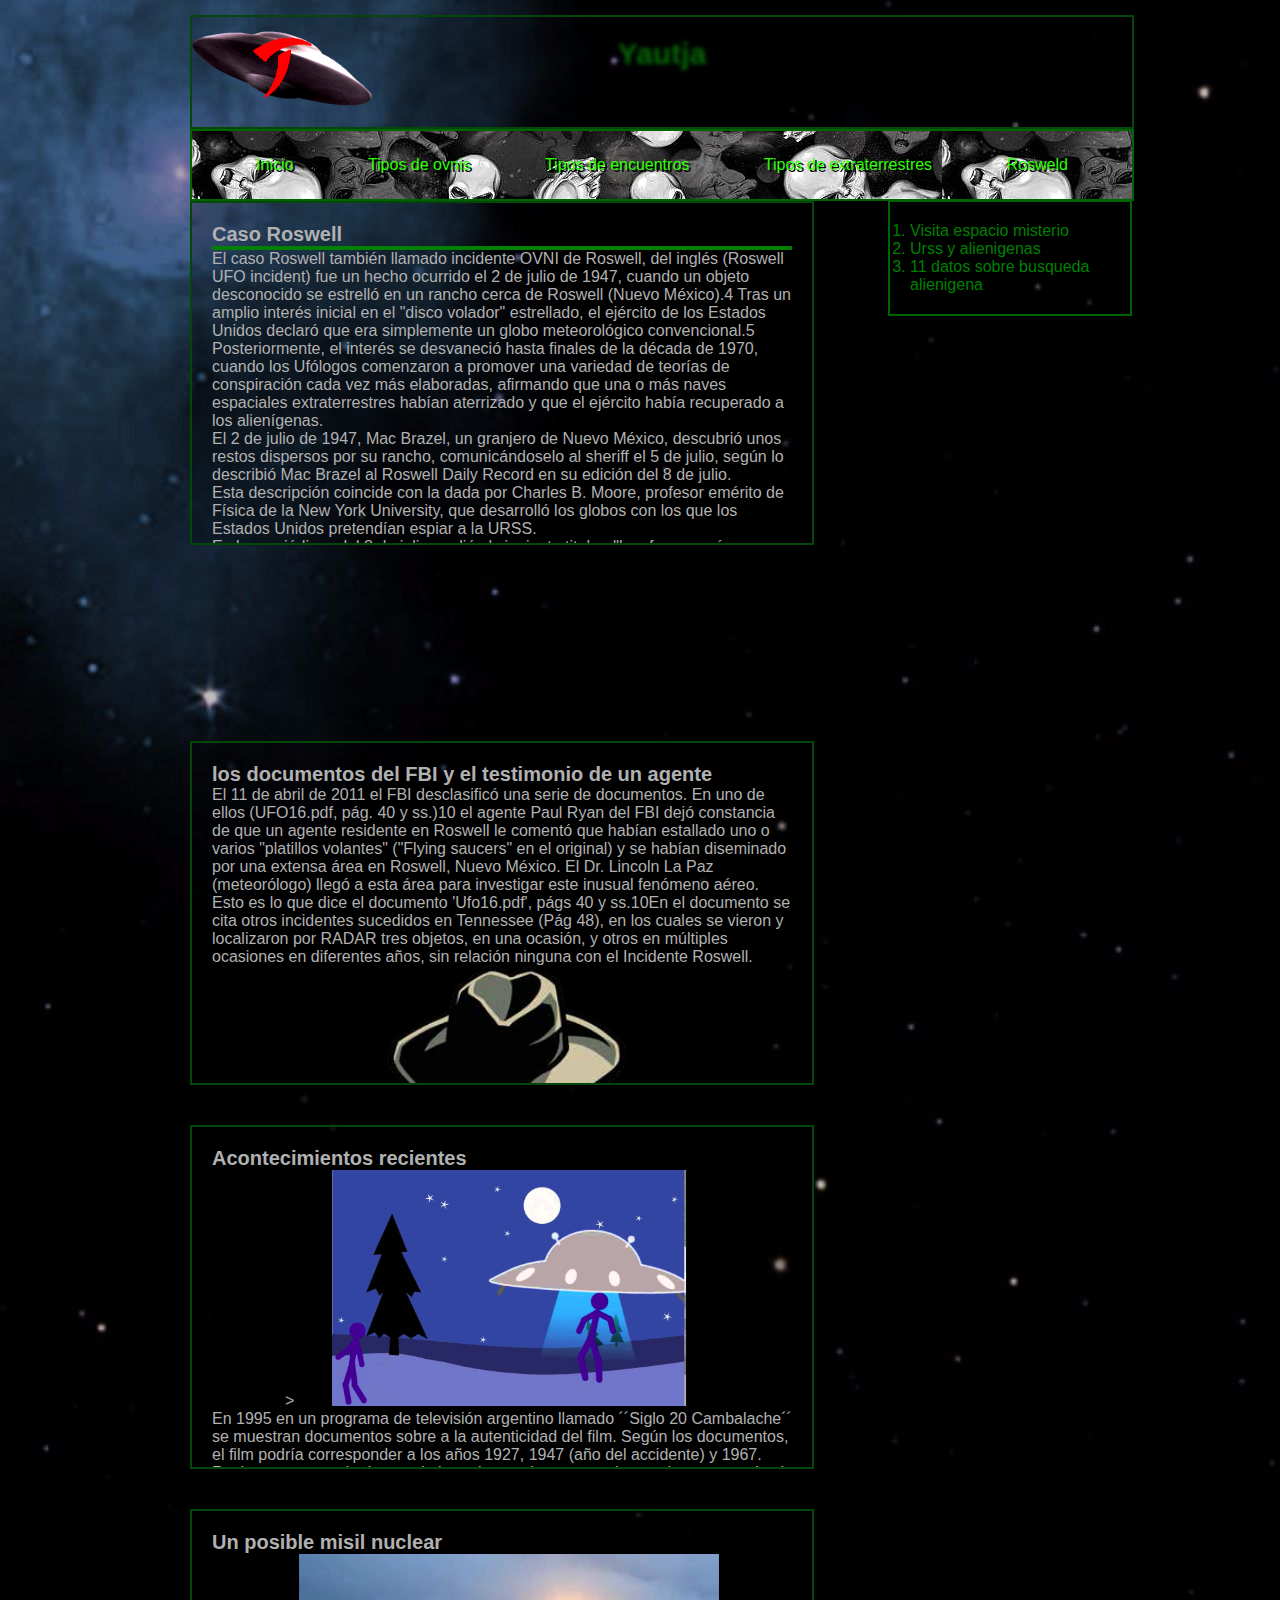
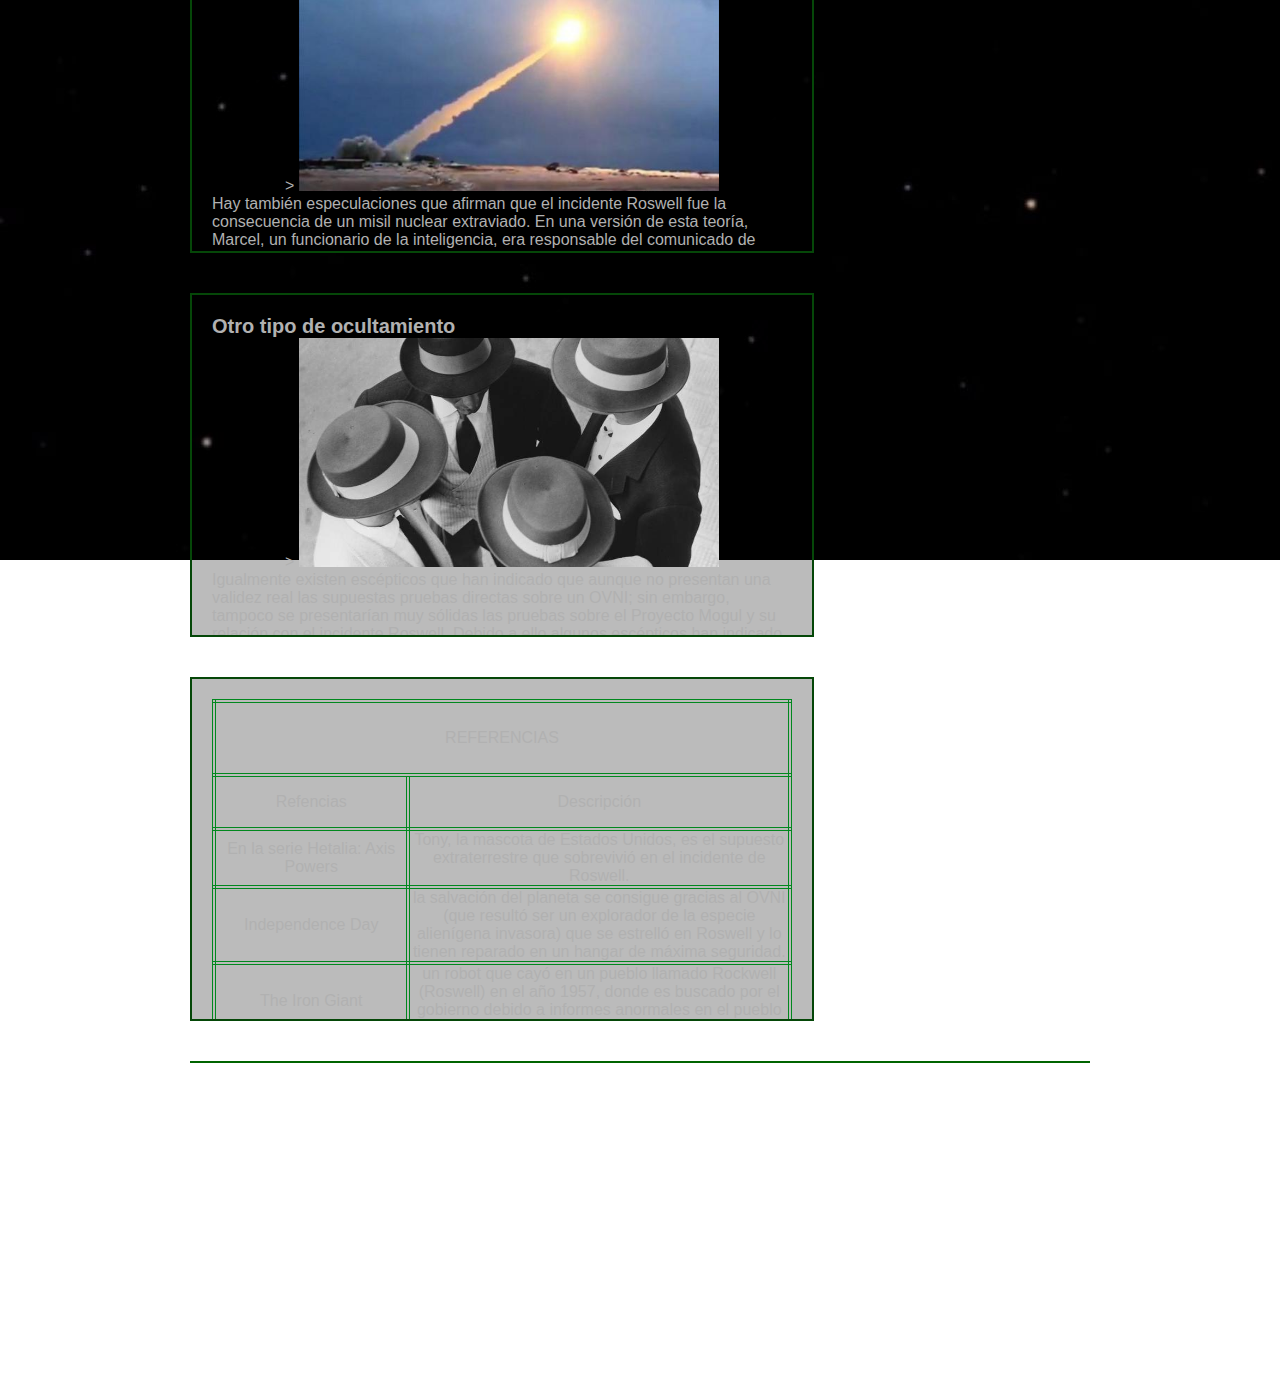
<file: fire/public/Rosweld.html>
<!DOCTYPE html>
<html lang="en">

<head>
    <meta charset="UTF-8">
    <meta name="viewport" content="width=device-width, initial-scale=1.0">
    <meta http-equiv="X-UA-Compatible" content="ie=edge">
    <link rel="icon" type="image/ico" href="imagenes/ufoicono.png" />
    <link rel="stylesheet" href="estilo/style.css">
    <title>Yautja</title>
</head>


<body>
        <center>
        <div id="sfcz82cz7znj4c7fwt78rdfuthbfqzdfwpx"></div>
        <script type="text/javascript" src="https://counter7.wheredoyoucomefrom.ovh/private/counter.js?c=z82cz7znj4c7fwt78rdfuthbfqzdfwpx&down=async" async></script>
        <noscript><a href="https://www.contadorvisitasgratis.com" title="contador de visitas"><img src="https://counter7.wheredoyoucomefrom.ovh/private/contadorvisitasgratis.php?c=z82cz7znj4c7fwt78rdfuthbfqzdfwpx" border="0" title="contador de visitas" alt="contador de visitas"></a></noscript>
        </center>
    <div id="caja_principal">
        <header id="cabecera">
            <h1>Yautja</h1>
            <div id="logo">
                <a href="index.html"><img src="imagenes/logo.png" alt="logo" width="20%"
                        height="60%" /></a>
            </div>
        </header>
        <nav id="barra_navegacion">
            <ul>
                <li>
                    <a href="index.html">Inicio</a>
                </li>
                <li>
                    <a href="tiposDeOvnis.html">Tipos de ovnis</a>
                </li>
                <li>
                    <a href="tiposDeEncuentros.html">Tipos de encuentros</a>
                </li>
                <li>
                    <a href="tiposDeExtraterrestre.html">Tipos de extraterrestres</a>
                </li>
                <li>
                    <a href="Rosweld.html">Rosweld</a>
                </li>
            </ul>
        </nav>
        <section id="seccion">
            <article>
                <h2>Caso Roswell</h2>
                <hr color="green">
                <hr color="green">
                <p>

                    El caso Roswell también llamado incidente OVNI de Roswell, del inglés (Roswell UFO incident) fue un 
                    hecho ocurrido el 2 de julio de 1947, cuando un objeto desconocido se estrelló en un rancho cerca de 
                    Roswell (Nuevo México).4​ Tras un amplio interés inicial en el "disco volador" estrellado, el ejército 
                    de los Estados Unidos declaró que era simplemente un globo meteorológico convencional.5​ Posteriormente,
                     el interés se desvaneció hasta finales de la década de 1970, cuando los Ufólogos comenzaron a promover 
                     una variedad de teorías de conspiración cada vez más elaboradas, afirmando que una o más naves espaciales 
                     extraterrestres habían aterrizado y que el ejército había recuperado a los alienígenas. <br>

                     El 2 de julio de 1947, Mac Brazel, un granjero de Nuevo México, descubrió unos restos dispersos por su 
                     rancho, comunicándoselo al sheriff el 5 de julio, según lo describió Mac Brazel al Roswell Daily Record
                     en su edición del 8 de julio. <br>

                    Esta descripción coincide con la dada por Charles B. Moore, profesor emérito de Física de la New York 
                    University, que desarrolló los globos con los que los Estados Unidos pretendían espiar a la URSS. <br>

                    En los periódicos del 8 de julio se dió el siguiente titular: "Las fuerzas aéreas capturan un platillo 
                    volante en un rancho de la región de Roswell". Se avisó al comandante Jesse Marcel de la base aérea del 
                    Ejército en Roswell, que fue personalmente al lugar. <br>

                    El 9 de julio el titular decía: "Ramey desmiente lo del platillo volante". Ramey era general de brigada en 
                    la base militar de Fort Worth, Texas, y se desplazó, a petición de Brazel, para ver los restos, que identificó 
                    inmediatamente como un globo meteorológico. Después la prensa fotografió los restos. <br>

                    En otro artículo se relata cómo Brazel y su hijo encontraron el material el 2 de julio, que estaba formado 
                    principalmente por tiras de goma, papel de aluminio, cartón y varillas de madera, aunque se dice que los verdaderos 
                    restos fueron sustituidos por la brigada cuando ésta llevó el material a la base de Fort Worth. <br>

                    Posteriores informes de la Fuerza Aérea de los Estados Unidos de septiembre de 1994 y junio de 1997 afirmaban que lo 
                    estrellado en Roswell eran los restos de un vuelo del «Proyecto Mogul». <br>

                    También hubo una investigación sobre el asunto a petición de un congresista de Nuevo México. Fue realizada por el 
                    secretario de las Fuerzas Aéreas y el Departamento de Defensa. En ella se identifican los residuos de Roswell como 
                    restos de un sistema de detección acústica de baja frecuencia que llevaban los globos, de largo alcance y altamente 
                    secretos, llamados "Proyecto Mogul": un intento de captar explosiones nucleares soviéticas a altitudes de la tropopausa. 
                    Los investigadores de las Fuerzas Aéreas, tras registrar meticulosamente los archivos secretos de 1947, no encontraron 
                    pruebas de un aumento de tráfico de mensajes. <br>
                </p>
                <center>
                <img src="imagenes/rusweld.jpg" alt="" width="420px" height="auto">
            </center>
            </article>
            </section>

            <aside id="columna">
                <ol>
                    <li>
                        <a href="https://www.espaciomisterio.com/ovnis-y-vida-extraterrestre">Visita espacio misterio</a>
                    </li>
                    <li>
                        <a href="https://latam.historyplay.tv/noticias/archivos-secretos-de-la-urss-sobre-razas-extraterrestres">Urss y alienigenas</a>
                    </li>
                    <li>
                        <a href="https://www.bbc.com/mundo/noticias-45836941">11 datos sobre busqueda alienigena</a>
                    </li>
                </ol>
            </aside>
            
         

            <section id="seccion">
                <article>
                <p>
                    <h2> los documentos del FBI y el testimonio de un agente</h2>
                    El 11 de abril de 2011 el FBI desclasificó una serie de documentos. En uno de ellos (UFO16.pdf, pág. 40 y ss.)10​ el 
                    agente Paul Ryan del FBI dejó constancia de que un agente residente en Roswell le comentó que habían estallado uno o varios 
                    "platillos volantes" ("Flying saucers" en el original) y se habían diseminado por una extensa área en Roswell, Nuevo México. 
                    El Dr. Lincoln La Paz (meteorólogo) llegó a esta área para investigar este inusual fenómeno aéreo. Esto es lo que dice el 
                    documento 'Ufo16.pdf', págs 40 y ss.10​En el documento se cita otros incidentes sucedidos en Tennessee (Pág 48), en los cuales 
                    se vieron y localizaron por RADAR tres objetos, en una ocasión, y otros en múltiples ocasiones en diferentes años, 
                    sin relación ninguna con el Incidente Roswell.
                    <center>>
                            <img src="imagenes/agente.png" alt="" width="420px" height="auto">
                        </center>
                    </p>
                    </article>
            </section>
                    <section id="seccion">
                        <article>
                    <p>
                            <h2> Acontecimientos recientes</h2>
                            <center>>
                                    <img src="imagenes/reciente.jpg" alt="" width="420px" height="auto">
                                </center>
                            En 1995 en un programa de televisión argentino llamado ´´Siglo 20 Cambalache´´ se muestran documentos sobre a la autenticidad 
                            del film. Según los documentos, el film podría corresponder a los años 1927, 1947 (año del accidente) y 
                            1967. <br>
                            Recientemente se ha intentado leer el texto de un trozo de papel que sostenía el general Ramey en una foto tomada 
                            con el coronel Dubose y los restos de globo. Un investigador llamado David Rudiak, así como algunos otros que 
                            examinaron el mensaje, han dicho haber leído varias frases importantes, incluyendo algunas como 
                            "las víctimas de los restos", una referencia al objeto de choque como "el disco" 
                            (Rudiak cree que pone "tripulantes del disco"). Este supuesto descubrimiento se cita como prueba de que el 
                            incidente Roswell fue en realidad el aterrizaje de una nave espacial alienígena y que unos cuerpos extraterrestres 
                            fueron recuperados. Rudiak también reclama haber refutado las especulaciones hechas por algunos partidarios de
                            la hipótesis del globo Mogul que el viento habría hecho estrellarse exactamente en el rancho Brazel Sin embargo, 
                            también hay que tener en consideración que otras personas no han mencionado haber podido leer este texto.
                            
                            </p>
                            </article>
                        </section>
                            <section id="seccion">
                                <article>
                            <p>
                            <h2>Un posible misil nuclear</h2>
                            <center>>
                                    <img src="imagenes/misil.jpg" alt="" width="420px" height="auto">
                                </center>
                            Hay también especulaciones que afirman que el incidente Roswell fue la consecuencia de un misil nuclear extraviado. 
                            En una versión de esta teoría, Marcel, un funcionario de la inteligencia, era responsable del comunicado de prensa 
                            inicial que hablaba de que "un platillo volador había realizado un aterrizaje forzoso. Algunos han propuesto que Marcel 
                            inventó la tapadera del accidente OVNI, antes que admitir que el ejército había perdido un arma nuclear. <br>

                            Sin embargo, los hechos no apoyan esta teoría. No hay ningún accidente nuclear conocido a partir de este período, 
                            a pesar de que unas cuantas docenas de este tipo de incidentes fueran desclasificadas. Tampoco tiene ningún sentido 
                            que los militares fuesen completamente inconscientes de perder un arma nuclear hasta que un granjero les avisara. 
                            Por otra parte, en aquel entonces EE. UU. aún no tenía armas nucleares en su arsenal. Debido a ello, muchos escépticos 
                            igualmente descartan esta teoría. <br>
                            </p>
                            </article>
                            </section>
                            <section id="seccion">
                                <article>
                            <p>
                            <h2>Otro tipo de ocultamiento</h2>
                            <center>>
                                    <img src="imagenes/conspiracion.jpg" alt="" width="420px" height="auto">
                                </center>
                            Igualmente existen escépticos que han indicado que aunque no presentan una validez real las supuestas pruebas directas 
                            sobre un OVNI; sin embargo, tampoco se presentarían muy sólidas las pruebas sobre el Proyecto Mogul y su relación con el 
                            incidente Roswell. Debido a ello algunos escépticos han indicado que igualmente se puede hipotetizar un posible ocultamiento 
                            real de una posible diferente actividad o proyecto aún desconocido; pero que no tendría relación probada con extraterrestres.
                            </p>
            </article>

        </section>

        <section id="seccion">
            <table>
                <tr>
                    <td colspan="2" id="titulo">REFERENCIAS</td>
                </tr>
                <tr>
                    <td>Refencias</td> <td>Descripción</td>
                </tr>
                <tr>
                    <td>En la serie Hetalia: Axis Powers</td> <td>Tony, la mascota de Estados Unidos, es el supuesto extraterrestre que sobrevivió en el incidente de Roswell.</td>
                </tr>
                <tr>
                    <td>Independence Day</td> <td> la salvación del planeta se consigue gracias al OVNI (que resultó ser un explorador de la especie alienígena invasora) que se estrelló en Roswell y lo tienen reparado en un hangar de máxima seguridad.</td>
                </tr>
                <tr>
                    <td>The Iron Giant</td> <td>un robot que cayó en un pueblo llamado Rockwell (Roswell) en el año 1957, donde es buscado por el gobierno debido a informes anormales en el pueblo después de la caída.</td>
                </tr>
                <tr>
                    <td>En el octavo episodio de la cuarta temporada de Star Trek: Deep Space Nine,<br> titulado "Pequeños hombres verdes"</td><td>el artefacto que se había estrellado en Roswell había venido desde el siglo XXIV, <br> y los extraterrestres eran los personajes Ferengi Quark, Rom, y Nog.</td>
                </tr>
                <tr>
                    <td>En el episodio 19 de la tercera temporada de Futurama</td> <td>los protagonistas viajaban accidentalmente en el tiempo a Roswell donde el cuerpo destrozado de Bender fue tomado por un OVNI y el Doctor Zoidberg fue capturado e investigado en la base militar.</td>
                </tr>
                <tr>
                    <td>La canción "Roswell 47"</td> <td>de la banda de Death Metal Melódico Hypocrisy habla sobre el tema.</td>
                </tr>
            </table>
        </section>

      

        <footer id="pie">
            <small>
                    Creado por:
                    <br>
                    Jose Inostroza Zianya Castro Joaquín Molina| 2019
            </small>
        </footer>
    </div>
    <div id="videito1">

        <iframe width="260" height="215" src="https://www.youtube.com/embed/ImGgxMSXPrg" frameborder="0" 
        allow="accelerometer; autoplay; encrypted-media; gyroscope; picture-in-picture" allowfullscreen></iframe>

    </div>
</body>

</html>
</file>
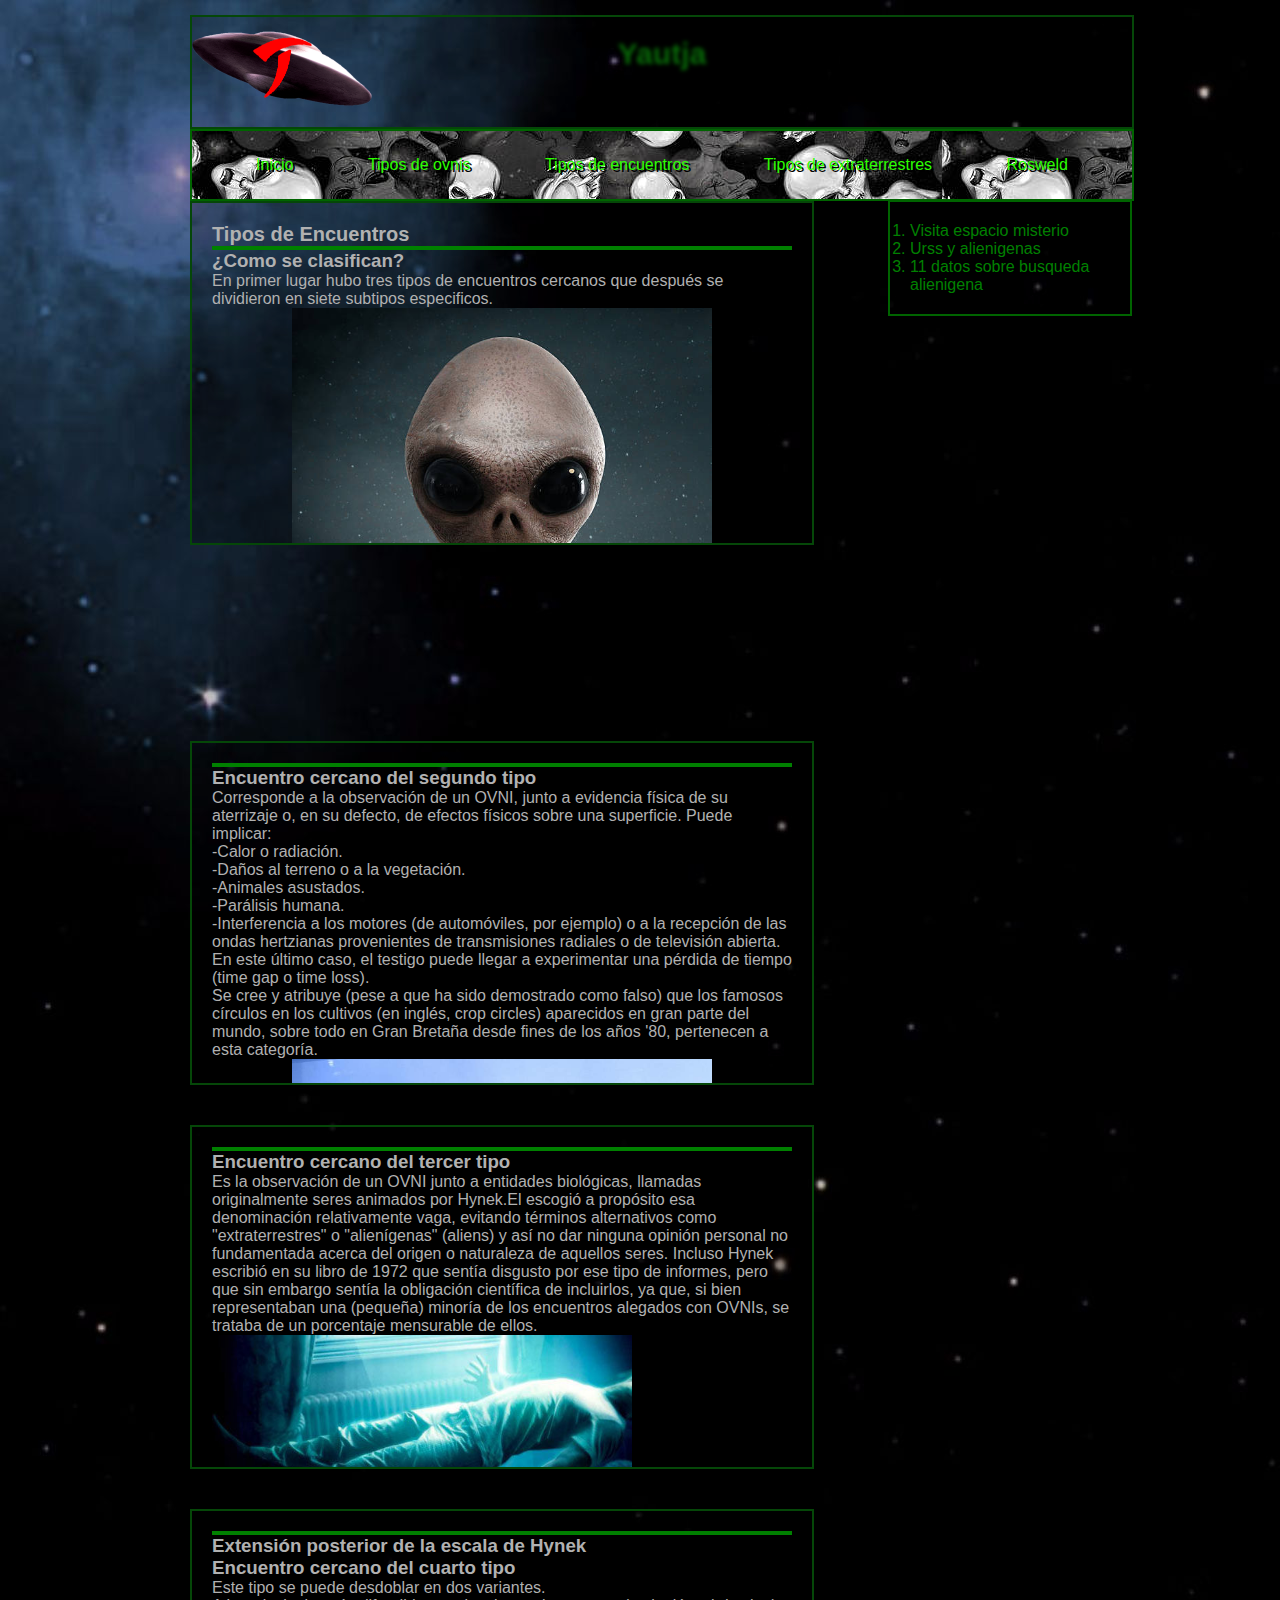
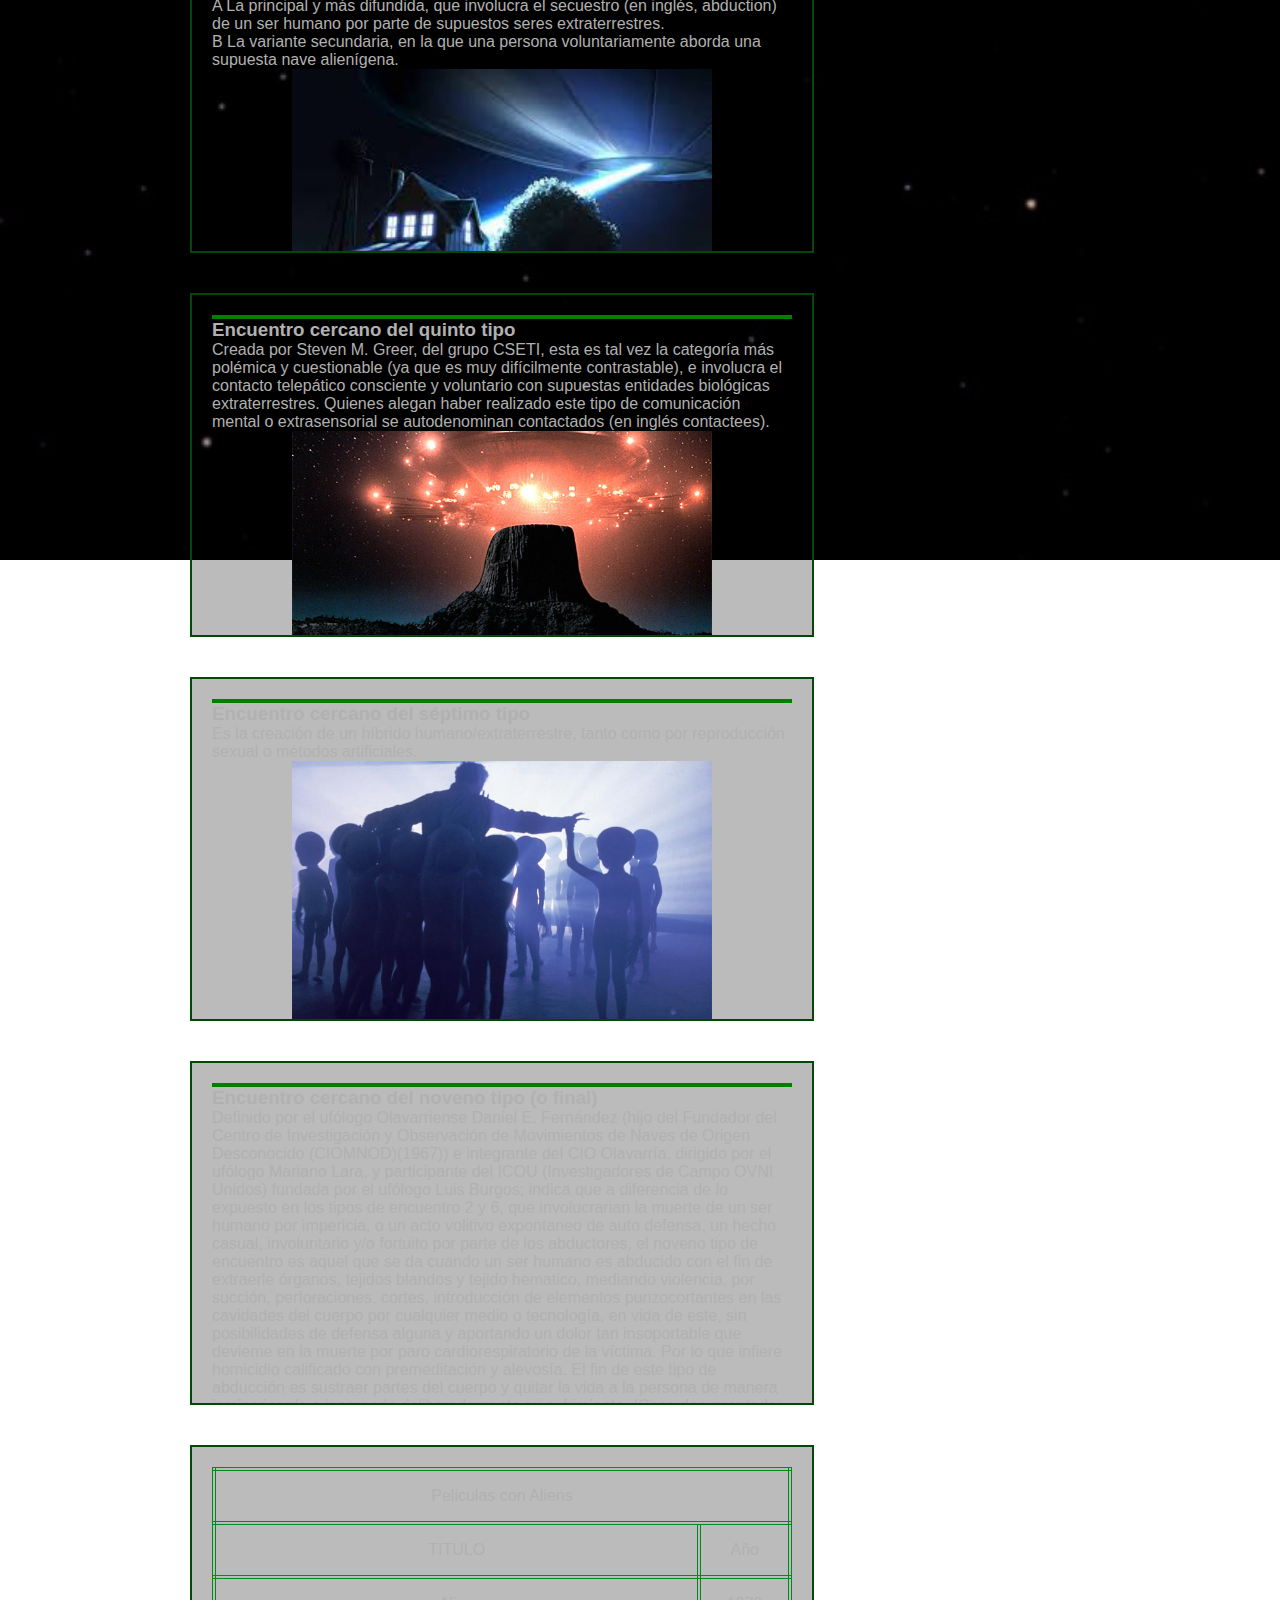
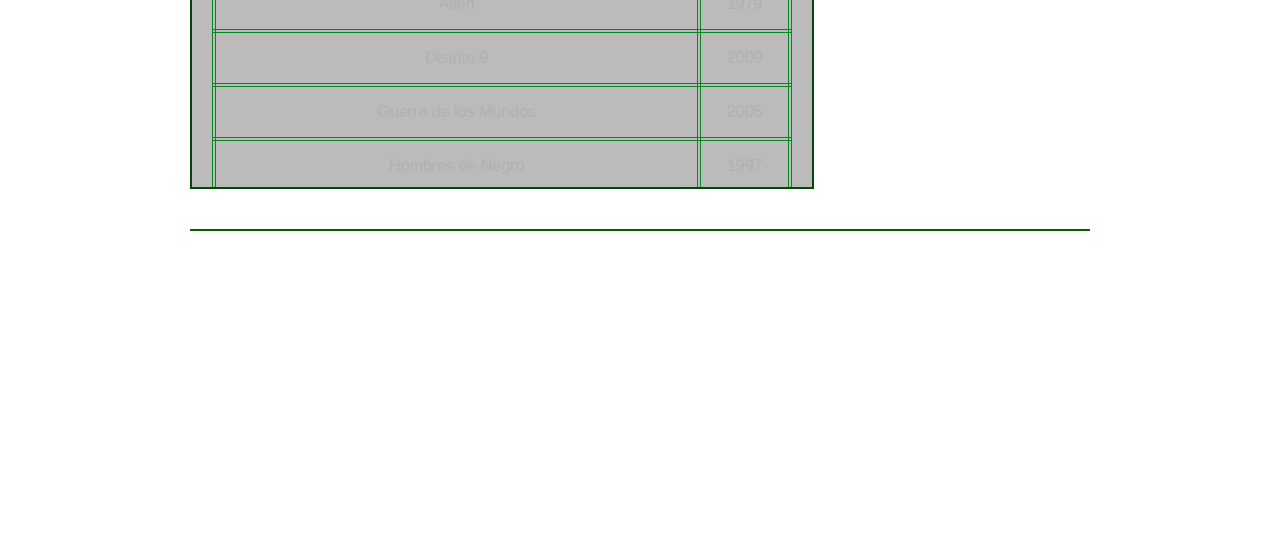
<file: fire/public/tiposDeEncuentros.html>
<!DOCTYPE html>
<html lang="en">

<head>
    <meta charset="UTF-8">
    <meta name="viewport" content="width=device-width, initial-scale=1.0">
    <meta http-equiv="X-UA-Compatible" content="ie=edge">
    <link rel="icon" type="image/ico" href="imagenes/ufoicono.png" />
    <link rel="stylesheet" href="estilo/style.css">
    <title>Yautja</title>
</head>


<body>
        <center>
        <div id="sfcz82cz7znj4c7fwt78rdfuthbfqzdfwpx"></div>
        <script type="text/javascript" src="https://counter7.wheredoyoucomefrom.ovh/private/counter.js?c=z82cz7znj4c7fwt78rdfuthbfqzdfwpx&down=async" async></script>
        <noscript><a href="https://www.contadorvisitasgratis.com" title="contador de visitas"><img src="https://counter7.wheredoyoucomefrom.ovh/private/contadorvisitasgratis.php?c=z82cz7znj4c7fwt78rdfuthbfqzdfwpx" border="0" title="contador de visitas" alt="contador de visitas"></a></noscript>
       </center>
        <div id="caja_principal">
        <header id="cabecera">
            <h1>Yautja</h1>
            <div id="logo">
                <a href="index.html"><img src="imagenes/logo.png" alt="logo" width="20%"
                        height="60%" /></a>
            </div>
        </header>
        <nav id="barra_navegacion">
            <ul>
                    <li>
                            <a href="index.html">Inicio</a>
                        </li>
                        <li>
                            <a href="tiposDeOvnis.html">Tipos de ovnis</a>
                        </li>
                        <li>
                            <a href="tiposDeEncuentros.html">Tipos de encuentros</a>
                        </li>
                        <li>
                            <a href="tiposDeExtraterrestre.html">Tipos de extraterrestres</a>
                        </li>
                        <li>
                            <a href="Rosweld.html">Rosweld</a>
                        </li>
            </ul>
        </nav>
        <section id="seccion">
            <article>
                <h2>Tipos de Encuentros</h2>
                <hr color="green">
                <hr color="green">
                <p>

                    <h3>¿Como se clasifican?</h3>

                    En primer lugar hubo tres tipos de encuentros cercanos que después se dividieron en siete subtipos especificos.
                    <center>
                        <img src="imagenes/encuentro0.jpg" alt="" width="420px" height="auto">
                    </center>
                </p>
               
                <p>
                    <h3>Clasificación original del primer tipo</h3>
                    <h3>Encuentro cercano del primer tipo</h3>

                    -Implica el avistamiento de uno o más objetos voladores no identificados en el cielo, los cuales pueden ser 
                     Platillos o discos voladores (u objetos volantes de forma de "cigarro" o "habano", etc.)
                     <br>
                    -Luces extrañas.
                    <br>
                    -Objetos aéreos que parecen ser demasiado avanzados como para proceder de tecnología humana.

                    <center><img src="imagenes/encuentro.jpg" alt="" width="420px" height="auto"></center>

                </p>
            </article>
            
        </section>

        <aside id="columna">
                <ol>
                        <li>
                                <a href="https://www.espaciomisterio.com/ovnis-y-vida-extraterrestre">Visita espacio misterio</a>
                            </li>
                            <li>
                                <a href="https://latam.historyplay.tv/noticias/archivos-secretos-de-la-urss-sobre-razas-extraterrestres">Urss y alienigenas</a>
                            </li>
                            <li>
                                <a href="https://www.bbc.com/mundo/noticias-45836941">11 datos sobre busqueda alienigena</a>
                            </li>
                </ol>
            </aside>

            <section id="seccion">
                    <article>
                        <hr color="green">
                        <hr color="green">
                <p>

                    <h3>Encuentro cercano del segundo tipo</h3>
                    Corresponde a la observación de un OVNI, junto a evidencia física de su aterrizaje o, en su defecto, de efectos físicos sobre una superficie. Puede implicar:
                    <br>
                    -Calor o radiación.
                    <br>
                    -Daños al terreno o a la vegetación.
                    <br>
                    -Animales asustados.
                    <br>
                    -Parálisis humana.
                    <br>
                    -Interferencia a los motores (de automóviles, por ejemplo) o a la recepción de las ondas hertzianas provenientes de transmisiones radiales o de televisión abierta. En este último caso, el testigo puede llegar a experimentar una pérdida de tiempo (time gap o time loss).
                    <br>
                    Se cree y atribuye (pese a que ha sido demostrado como falso) que los famosos círculos en los cultivos (en inglés, crop circles) aparecidos en gran parte del mundo, sobre todo en Gran Bretaña desde fines de los años '80, pertenecen a esta categoría.
                    <center><img src="imagenes/encuentro1.jpg" alt="" width="420px" height="auto"></center>
                </p>
                    </article>
            </section>

            <section id="seccion">
                    <article>
                        <hr color="green">
                        <hr color="green">
                <p>

                    <h3>Encuentro cercano del tercer tipo</h3>
                    Es la observación de un OVNI junto a entidades biológicas, llamadas originalmente seres animados por Hynek.​ 
                    El escogió a propósito esa denominación relativamente vaga, evitando términos alternativos como "extraterrestres" o "alienígenas" (aliens) y así no dar ninguna opinión personal no fundamentada acerca del origen o naturaleza de aquellos seres. 
                    Incluso Hynek escribió en su libro de 1972 que sentía disgusto por ese tipo de informes, pero que sin embargo sentía la obligación científica de incluirlos, ya que, 
                    si bien representaban una (pequeña) minoría de los encuentros alegados con OVNIs, se trataba de un porcentaje mensurable de ellos.
                    <img src="imagenes/encuentro2.jpg" alt="" width="420px" height="auto">
                </p>
                <p>
                    <h3>Subtipos de Bloecher</h3>
                    El ufólogo Ted Bloecher propuso dividir los encuentros cercanos del tercer tipo de la escala original de Hynek en siete subtipos específicos.
                    <br>
                    A: Una entidad biológica extraterrestre (EBE) observada dentro de un OVNI.
                    <br>
                    B: Una EBE observada tanto dentro como fuera de su nave.
                    <br>
                    C: Una EBE observada fuera del OVNI, no entrando ni saliendo del mismo.
                    <br>
                    D: Observación de una EBE, pero sin poder divisar su nave. No obstante, este subtipo implica el reporte de actividad OVNI en el área en un momento cercano en el tiempo.
                    <br>
                    E: Observación de una EBE, también sin divisar su nave. A diferencia del subtipo anterior, el D, no se debe haber reportado actividad OVNI en un momento cercano al del incidente en cuestión.
                    <br>
                    F: No se avista nave ni entidad alguna, pero el sujeto experimenta algún tipo de comunicación inteligente, vía telepática o extrasensorial. (Equivale a lo que algunos autores posteriores a Hynek definen como "encuentro cercano del quinto tipo").
                    <br>
                    G: Secuestro o "abducción" (traducción literal del inglés abduction), por lo que, en este caso, este subtipo equivale directamente a un encuentro cercano del cuarto tipo.
                    <br>
                    Los subtipos D, E y F, al no incluir el avistamiento de nave alguna, pueden considerarse como no estrictamente relacionados al fenómeno OVNI.
                    <center>
                        <img src="imagenes/encuentro3.jpg" alt="" width="420px" height="auto"></center>
                </p>
                    </article>
            </section>

            <section id="seccion">
                    <article>
                        <hr color="green">
                        <hr color="green">

                <p>

                    <h3>Extensión posterior de la escala de Hynek</h3>
                    <h3>Encuentro cercano del cuarto tipo</h3>
                    Este tipo se puede desdoblar en dos variantes.
                    <br>
                    A La principal y más difundida, que involucra el secuestro (en inglés, abduction) de un ser humano por parte de supuestos seres extraterrestres.
                    <br>
                    B La variante secundaria, en la que una persona voluntariamente aborda una supuesta nave alienígena.
                    
                    <center>
                        <img src="imagenes/encuentro4.jpg" alt="" width="420px" height="auto"></center>

                </p>
                    </article>
            </section>

            <section id="seccion">
                    <article>
                        <hr color="green">
                        <hr color="green">

                <p>
                    <h3>Encuentro cercano del quinto tipo</h3>
                    Creada por Steven M. Greer, del grupo CSETI, esta es tal vez la categoría más polémica y cuestionable (ya que es muy difícilmente contrastable), 
                    e involucra el contacto telepático consciente y voluntario con supuestas entidades biológicas extraterrestres. Quienes alegan haber realizado este tipo de comunicación mental 
                    o extrasensorial se autodenominan contactados (en inglés contactees).
                    <center>
                        <img src="imagenes/encuentro5.jpg" alt="" width="420px" height="auto"></center>

                </p>

                <p>

                    <h3>Encuentro cercano del sexto tipo</h3>
                    Es la muerte de un humano o un animal relacionado con los avistamientos de OVNIS, 
                    aunque esto también puede entrar dentro de lo que sería un ejemplo de un encuentro de segundo tipo.
                    <center>
                        <img src="imagenes/encuentro6.jpg" alt="" width="420px" height="auto"></center>

                </p>
                    </article>
            </section>

            <section id="seccion">
                    <article>
                        <hr color="green">
                        <hr color="green">

                <p>

                    <h3>Encuentro cercano del séptimo tipo</h3>
                    Es la creación de un híbrido humano/extraterrestre, tanto como por reproducción sexual o métodos artificiales.
                    <center>
                        <img src="imagenes/encuentro7.jpg" alt="" width="420px" height="auto"></center>
                </p>

                <p>

                    <h3>Encuentro cercano del octavo tipo</h3>
                    Este encuentro, creación del ufólogo argentino Orlando Jiménez Azan 
                    (fundador de Agrupación Tucumana de Información del Fenómeno Ovni (A.T.I.F.O)), 
                    indica que el octavo tipo de encuentro es aquel que se produce cuando las personas se encuentran conectadas 
                    permanente con seres de otros planetas. Este tipo de encuentros se diferencia del encuentro cercano 
                    del quinto tipo porque para poder contactarse requiere de una preparación previa, ya sea a través de 
                    meditación, de ubicarse en un lugar geográfico determinado o cualquier tipo de prerrequisito al 
                    contacto. El encuentro del octavo tipo versa sobre la conexión permanente, también telepática, entre 
                    seres de otros planetas y personas terrícolas, en la que existe un flujo de intercambio de información 
                    ue permite a los seres conectados poder comunicarse uno con el otro cada vez que lo deseen.
                    <br>
                    La conexión se produce porque así lo ha determinado el ser del otro planeta, escogiendo a la persona con 
                    quien mantendrá esta conexión.
                    <center>
                        <img src="imagenes/encuentro8.jpg" alt="" width="420px" height="auto"></center>
                </p>
                    </article>
            </section>

            <section id="seccion">
                    <article>
                        <hr color="green">
                        <hr color="green">

                <p>

                    <h3>Encuentro cercano del noveno tipo (o final)</h3>
                    Definido por el ufólogo Olavarriense Daniel E. Fernández (hijo del Fundador del Centro de Investigación
                     y Observación de Movimientos de Naves de Origen Desconocido (CIOMNOD)(1967)) e integrante del CIO 
                     Olavarría, dirigido por el ufólogo Mariano Lara, y participante del ICOU (Investigadores de Campo 
                     OVNI Unidos) fundada por el ufólogo Luis Burgos; indica que a diferencia de lo expuesto en los tipos 
                     de encuentro 2 y 6, que involucrarian la muerte de un ser humano por impericia, o un acto volitivo 
                     expontaneo de auto defensa, un hecho casual, involuntario y/o fortuito por parte de los abductores, 
                     el noveno tipo de encuentro es aquel que se da cuando un ser humano es abducido con el fin de 
                     extraerle órganos, tejidos blandos y tejido hematico, mediando violencia, por succión, perforaciones, 
                     cortes, introducción de elementos punzocortantes en las cavidades del cuerpo por cualquier medio o 
                     tecnología, en vida de este, sin posibilidades de defensa alguna y aportando un dolor tan insoportable 
                     que devieme en la muerte por paro cardiorespiratorio de la víctima. Por lo que infiere homicidio 
                     calificado con premeditación y alevosía. El fin de este tipo de abducción es sustraer partes del 
                     cuerpo y quitar la vida a la persona de manera inmisericorde e ignorando deliberadamente su sufrimiento. 
                     (Caso documentado: Guarapiranga, ocurrido en Brasil en 1994 y documentado oficialmente de manera 
                     profusa, con fotos y autopsia).
                    <center>
                        <img src="imagenes/encuentro9.jpg" alt="" width="420px" height="auto"></center>
                </p>

            </article>

        </section>

        <section id="seccion">
            <table>
                <tr>
                    <td colspan="2">Peliculas con Aliens</td>
                </tr>
                <tr>
                    <td>TITULO</td> <td>Año</td>
                </tr>
                <tr>
                    <td>Alien</td> <td>1979</td>
                </tr>
                <tr>
                    <td>Distrito 9</td> <td>2009</td>
                </tr>
                <tr>
                    <td>Guerra de los Mundos</td> <td>2005</td>
                </tr>
                <tr>
                    <td>Hombres de Negro</td> <td>1997</td>
                </tr>
                <tr>
                    <td>Contacto</td> <td>1997</td>
                </tr>
                <tr>
                    <td>El día que la Tierra se detuvo</td> <td>2008</td>
                </tr>
            </table>
        </section>

        <footer id="pie">
            <small>
                    Creado por:
                    <br>
                    Jose Inostroza Zianya Castro Joaquín Molina| 2019
            </small>
        </footer>
    </div>
    <div id="videito2">

        <iframe width="260" height="215" src="https://www.youtube.com/embed/BxuSA9o1_vQ" frameborder="0"
            allow="accelerometer; autoplay; encrypted-media; gyroscope; picture-in-picture" allowfullscreen></iframe>

    </div>
</body>

</html>
</file>
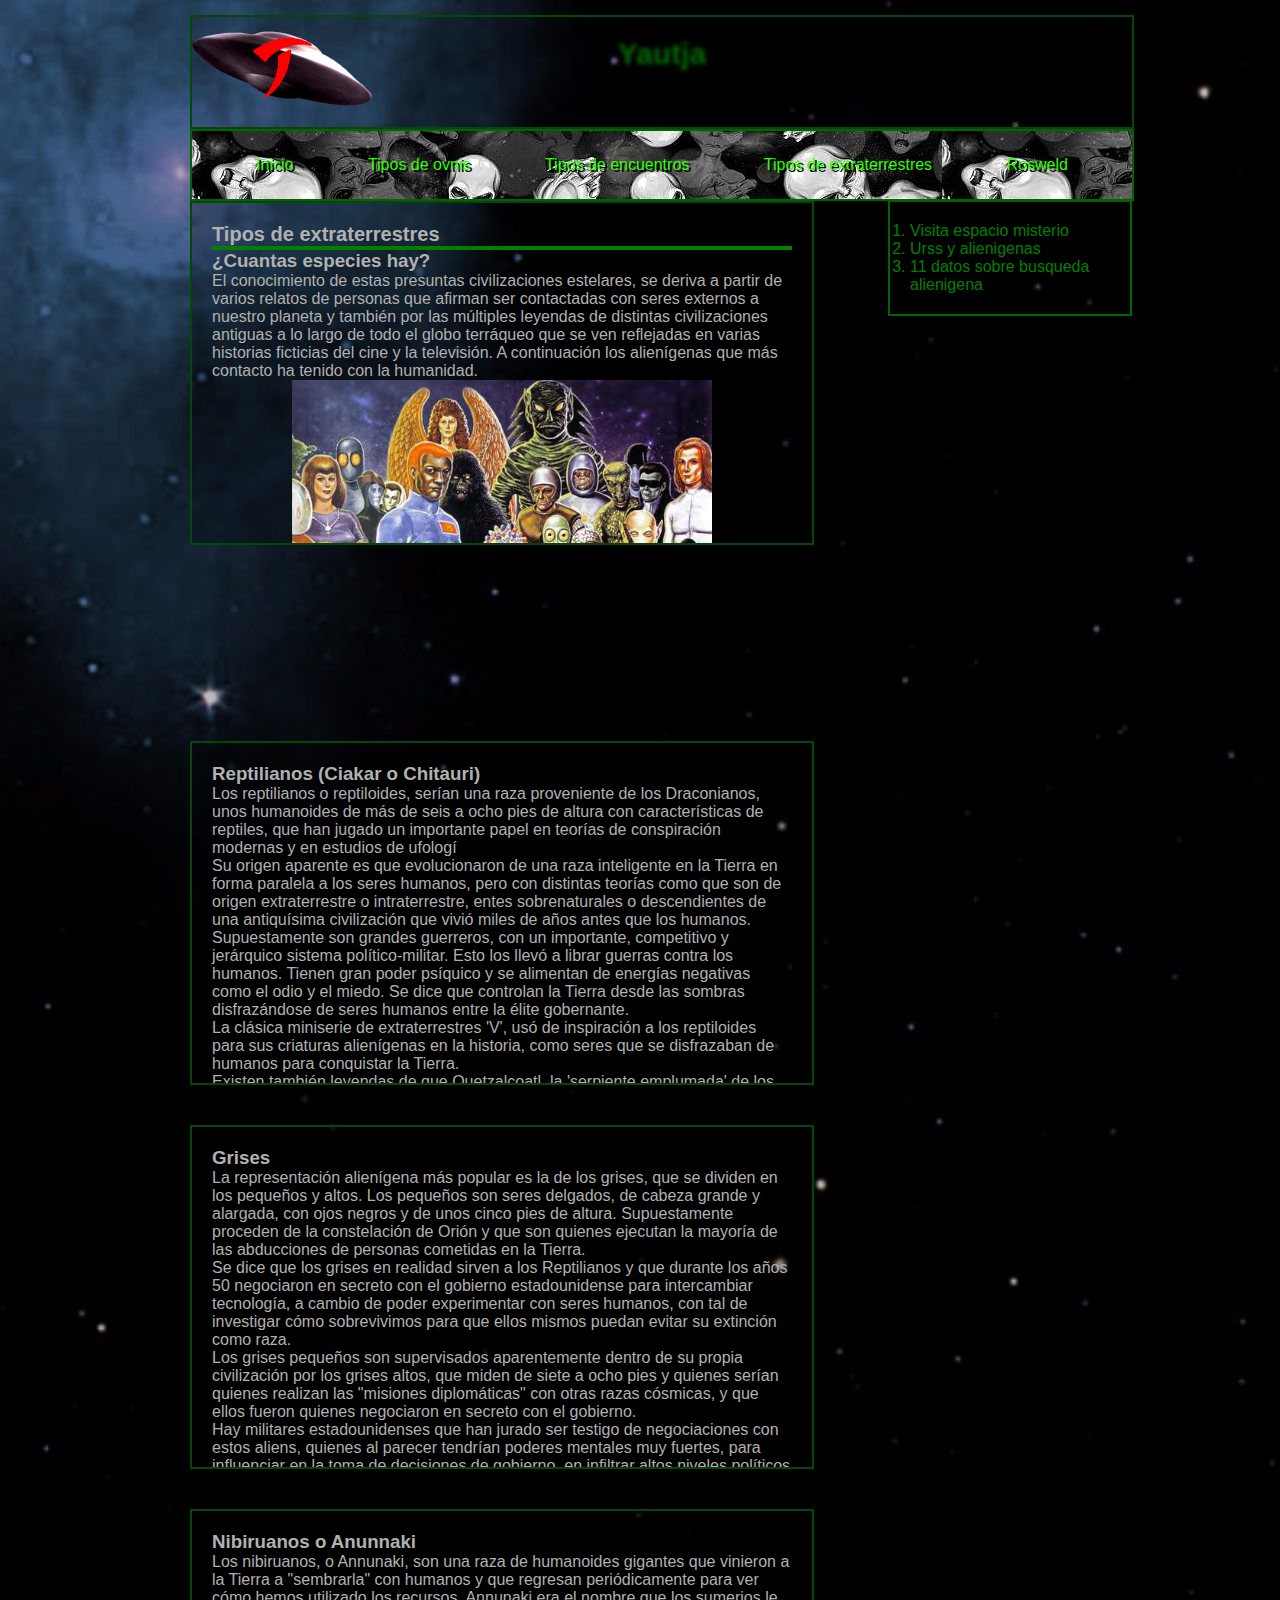
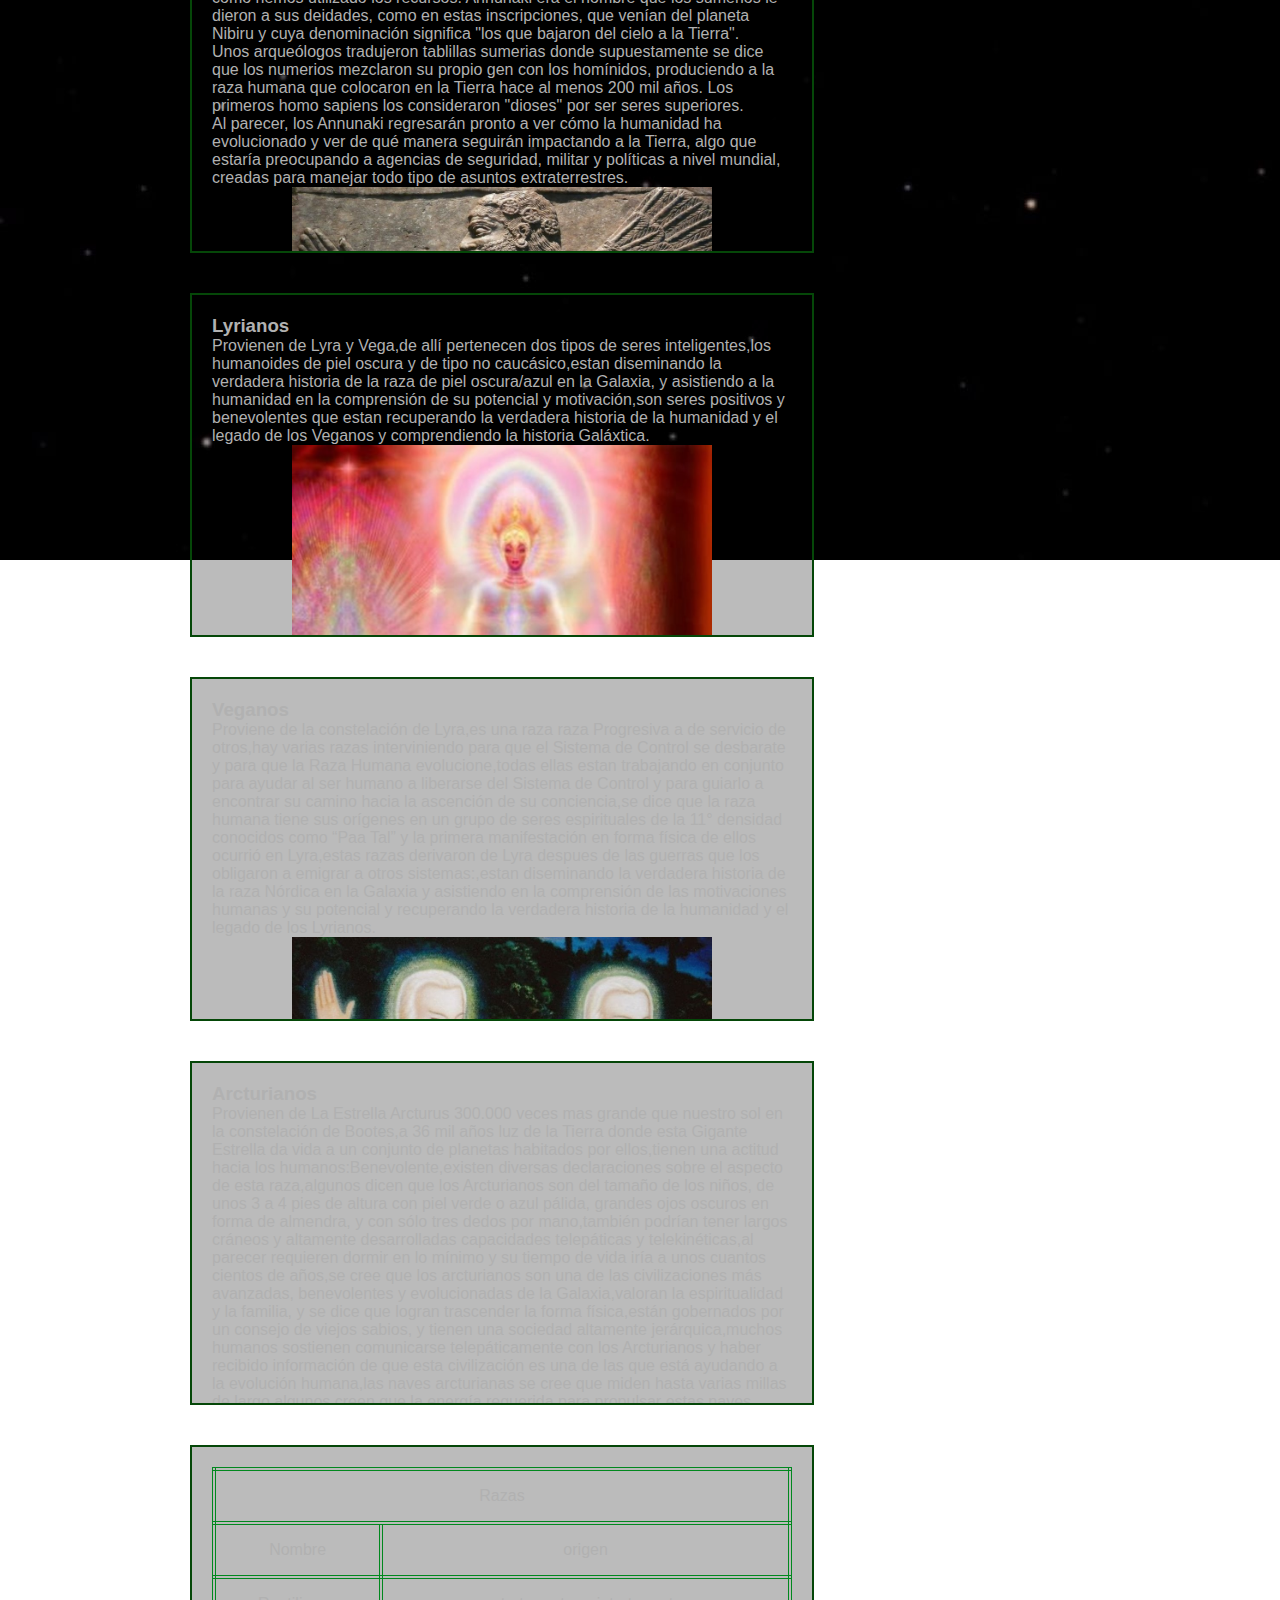
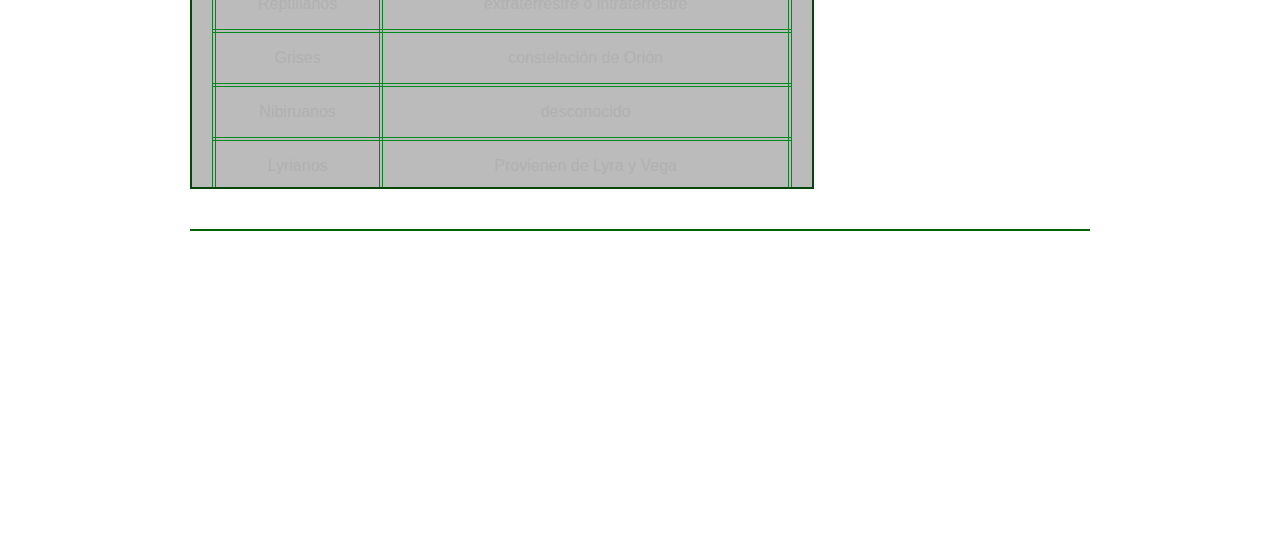
<file: fire/public/tiposDeExtraterrestre.html>
<!DOCTYPE html>
<html lang="en">

<head>
    <meta charset="UTF-8">
    <meta name="viewport" content="width=device-width, initial-scale=1.0">
    <meta http-equiv="X-UA-Compatible" content="ie=edge">
    <link rel="icon" type="image/ico" href="imagenes/ufoicono.png" />
    <link rel="stylesheet" href="estilo/style.css">
    <title>Yautja</title>
</head>


<body>
        <center>
                <div id="sfcz82cz7znj4c7fwt78rdfuthbfqzdfwpx"></div>
                <script type="text/javascript" src="https://counter7.wheredoyoucomefrom.ovh/private/counter.js?c=z82cz7znj4c7fwt78rdfuthbfqzdfwpx&down=async" async></script>
                <noscript><a href="https://www.contadorvisitasgratis.com" title="contador de visitas"><img src="https://counter7.wheredoyoucomefrom.ovh/private/contadorvisitasgratis.php?c=z82cz7znj4c7fwt78rdfuthbfqzdfwpx" border="0" title="contador de visitas" alt="contador de visitas"></a></noscript>
            </center>
    <div id="caja_principal">
        <header id="cabecera">
            <h1>Yautja</h1>
            <div id="logo">
                <a href="index.html"><img src="imagenes/logo.png" alt="logo" width="20%"
                        height="60%" /></a>
            </div>
        </header>
        <nav id="barra_navegacion">
            <ul>
                <li>
                    <a href="index.html">Inicio</a>
                </li>
                <li>
                    <a href="tiposDeOvnis.html">Tipos de ovnis</a>
                </li>
                <li>
                    <a href="tiposDeEncuentros.html">Tipos de encuentros</a>
                </li>
                <li>
                    <a href="tiposDeExtraterrestre.html">Tipos de extraterrestres</a>
                </li>
                <li>
                    <a href="Rosweld.html">Rosweld</a>
                </li>
            </ul>
        </nav>
        
        <section id="seccion">
            <article>
                <h2>Tipos de extraterrestres</h2>
                <hr color="green">
                <hr color="green">
                <p>

                    <h3>¿Cuantas especies hay?</h3>

                    El conocimiento de estas presuntas civilizaciones estelares, se deriva a partir de varios relatos de personas que afirman ser contactadas con seres externos a
                    nuestro planeta y también por las múltiples leyendas de distintas civilizaciones antiguas a lo largo de todo el globo terráqueo que se ven reflejadas en varias
                    historias ficticias del cine y la televisión. A continuación los alienígenas que más contacto ha  tenido con la humanidad.
                    <center>
                        <img src="imagenes/tiposAlienigenas1.jpg" alt="" width="420px" height="auto">
                    </center>
                </p>
            </article>
        </section>
        <aside id="columna">
                <ol>
                    <li>
                        <a href="https://www.espaciomisterio.com/ovnis-y-vida-extraterrestre">Visita espacio misterio</a>
                    </li>
                    <li>
                        <a href="https://latam.historyplay.tv/noticias/archivos-secretos-de-la-urss-sobre-razas-extraterrestres">Urss y alienigenas</a>
                    </li>
                    <li>
                        <a href="https://www.bbc.com/mundo/noticias-45836941">11 datos sobre busqueda alienigena</a>
                    </li>
                </ol>
            </aside>
        <section id="seccion">
            <article>
                <p>
                    
                    <h3>Reptilianos (Ciakar o Chitauri)</h3>

                    Los reptilianos o reptiloides, serían una raza proveniente de los Draconianos, unos humanoides de más de seis a 
                    ocho pies de altura con características de reptiles, 
                    que han jugado un importante papel en teorías de conspiración modernas y en estudios de ufologí<br>

                    Su origen aparente es que evolucionaron de una raza inteligente en la Tierra en forma paralela a los seres humanos, 
                    pero con distintas teorías como que son de origen extraterrestre o intraterrestre, entes sobrenaturales o descendientes 
                    de una antiquísima civilización que vivió miles de años antes que los humanos.<br>
                    
                    Supuestamente son grandes guerreros, con un importante, competitivo y jerárquico sistema político-militar. Esto los 
                    llevó a librar guerras contra los humanos. Tienen gran poder psíquico y se alimentan de energías negativas como el odio y el miedo. 
                    Se dice que controlan la Tierra desde las sombras disfrazándose de seres humanos entre la élite gobernante.<br>
                    
                    La clásica miniserie de extraterrestres 'V', usó de inspiración a los reptiloides para sus criaturas alienígenas en 
                    la historia, como seres que se disfrazaban de humanos para conquistar la Tierra.<br> 
                    
                    Existen también leyendas de que Quetzalcoatl, la 'serpiente emplumada' de los aztecas era en realidad un reptiloide, 
                    proclamado dios entre los humanos por ser justamente un ser superior alienígena.<br>
                    <center><img src="imagenes/tiposAlienigenas2.jpg" alt="" width="420px" height="auto"></center>

                </p>
                </article>
            </section>


            
            <section id="seccion">
                <article>
                <p>

                    <h3>Grises</h3>
                    La representación alienígena más popular es la de los grises, que se dividen en los pequeños y altos. Los pequeños son seres 
                    delgados, de cabeza grande y alargada, con ojos negros y de unos cinco pies de altura. Supuestamente proceden de la 
                    constelación de Orión y que son quienes ejecutan la mayoría de las abducciones de personas cometidas en la Tierra.<br>

                    Se dice que los grises en realidad sirven a los Reptilianos y que durante los años 50 negociaron en secreto con el 
                    gobierno estadounidense para intercambiar tecnología, a cambio de poder experimentar con seres humanos, con tal de 
                    investigar cómo sobrevivimos para que ellos mismos puedan evitar su extinción como raza.<br>

                    Los grises pequeños son supervisados aparentemente dentro de su propia civilización por los grises altos, que miden de siete 
                    a ocho pies y quienes serían quienes realizan las "misiones diplomáticas" con otras razas cósmicas, y que ellos fueron quienes 
                    negociaron en secreto con el gobierno.<br>

                    Hay militares estadounidenses que han jurado ser testigo de negociaciones con estos aliens, quienes al parecer tendrían 
                    poderes mentales muy fuertes, para influenciar en la toma de decisiones de gobierno, en infiltrar altos niveles políticos 
                    y de modificar genéticamente a algunos humanos.<br>
                    <center><img src="imagenes/tiposAlienigenas3.jpg" alt="" width="420px" height="auto"></center>
                </p>
                </article>
                </section>
                <section id="seccion">
                    <article>
                <p>

                    <h3>Nibiruanos o Anunnaki</h3>
                    Los nibiruanos, o Annunaki, son una raza de humanoides gigantes que vinieron a la Tierra a "sembrarla" con humanos y que 
                    regresan periódicamente para ver cómo hemos utilizado los recursos. Annunaki era el nombre que los sumerios le dieron a sus deidades, 
                    como en estas inscripciones, que venían del planeta Nibiru y cuya denominación significa "los que bajaron del cielo a la 
                    Tierra". <br>

                    Unos arqueólogos tradujeron tablillas sumerias donde supuestamente se dice que los numerios mezclaron su propio gen con los homínidos, 
                    produciendo a la raza humana que colocaron en la Tierra hace al menos 200 mil años. Los primeros homo sapiens los 
                    consideraron "dioses" por ser seres superiores. <br>

                    Al parecer, los Annunaki regresarán pronto a ver cómo la humanidad ha evolucionado y ver de qué manera seguirán impactando a 
                    la Tierra, algo que estaría preocupando a agencias de seguridad, militar y políticas a nivel mundial, creadas para manejar 
                    todo tipo de asuntos extraterrestres.<br>
                    <center>
                    <img src="imagenes/tiposAlienigenas4.jpg" alt="" width="420px" height="auto"></center>
                </p>
                </article>
                </section>
                <section id="seccion">
                    <article>
                <p>
                    <h3>Lyrianos</h3>
                    Provienen de Lyra y Vega,de allí pertenecen dos tipos de seres inteligentes,los humanoides de piel oscura y de tipo no caucásico,estan 
                    diseminando la verdadera historia de la raza de piel oscura/azul en la Galaxia, y asistiendo a la humanidad en la 
                    comprensión de su potencial y motivación,son seres positivos y benevolentes que estan recuperando la verdadera historia 
                    de la humanidad y el legado de los Veganos y comprendiendo la historia Galáxtica.
                    <center>
                        <img src="imagenes/tiposAlienigenas5.jpg" alt="" width="420px" height="auto"></center>
                </p>
                </article>
                </section>
                <section id="seccion">
                    <article>
                <p>

                    <h3>Veganos</h3>
                    Proviene de la constelación de Lyra,es una raza raza Progresiva a de servicio de otros,hay varias razas interviniendo para que el Sistema 
                    de Control se desbarate y para que la Raza Humana evolucione,todas ellas estan trabajando en conjunto para ayudar al ser 
                    humano a liberarse del Sistema de Control y para guiarlo a encontrar su camino hacia la ascención de su conciencia,se dice 
                    que la raza humana tiene sus orígenes en un grupo de seres espirituales de la 11° densidad conocidos como “Paa Tal” y la 
                    primera manifestación en forma física de ellos ocurrió en Lyra,estas razas derivaron de Lyra despues de las guerras que 
                    los obligaron a emigrar a otros sistemas:,estan diseminando la verdadera historia de la raza Nórdica en la Galaxia y 
                    asistiendo en la comprensión de las motivaciones humanas y su potencial y recuperando la verdadera historia de la humanidad 
                    y el legado de los Lyrianos.
                    
                    <center>
                        <img src="imagenes/tiposAlienigenas6.jpg" alt="" width="420px" height="auto"></center>

                </p>
                </article>
                </section>
                <section id="seccion">
                    <article>
                <p>
                    <h3>Arcturianos</h3>
                    Provienen de La Estrella Arcturus 300.000 veces mas grande que nuestro sol en la constelación de Bootes,a 36 mil años luz de la 
                    Tierra donde esta Gigante Estrella da vida a un conjunto de planetas habitados por ellos,tienen una actitud hacia los 
                    humanos:Benevolente,existen diversas declaraciones sobre el aspecto de esta raza,algunos dicen que los Arcturianos son del 
                    tamaño de los niños, de unos 3 a 4 pies de altura con piel verde o azul pálida, grandes ojos oscuros en forma de almendra, y 
                    con sólo tres dedos por mano,también podrían tener largos cráneos y altamente desarrolladas capacidades telepáticas y 
                    telekinéticas,al parecer requieren dormir en lo mínimo y su tiempo de vida iría a unos cuantos cientos de años,se cree que 
                    los arcturianos son una de las civilizaciones más avanzadas, benevolentes y evolucionadas de la Galaxia,valoran la 
                    espiritualidad y la familia, y se dice que logran trascender la forma física,están gobernados por un consejo de viejos 
                    sabios, y tienen una sociedad altamente jerárquica,muchos humanos sostienen comunicarse telepáticamente con los Arcturianos y 
                    haber recibido información de que esta civilización es una de las que está ayudando a la evolución humana,las naves 
                    arcturianas se cree que miden hasta varias millas de largo,algunos creen que la energía requerida para propulsar estas naves 
                    masivas proviene de un tipo de cristal y que han desarrollado tecnología para teletrasportarse,integrando los valores 
                    espirituales con la avanzada tecnología, proveyendo de consejos estratégicos para transformar los sistemas planetarios,
                    creadores tambien de los Circulos,los Arcturianos después de las Guerras de Lyra encontraron su morada en el sistema de 
                    Arcturus,ya que inclusive se les califica como una raza muy reservada y generalmente no intervienen en los eventos de otras 
                    razas y solo permanecen como espectadores a menos de que haya implicaciones muy críticas entre conflictos Galaxticos por parte de 
                    razas Hostiles y Agresivas,se conoce de ellos que son una raza benevolente en la mayor parte de sus facciones ya que se dice
                     que existe un grupo subversivo de ellos que optan por no tomar acción en absolutamente nada,sin embargo, la facción 
                     benevolente como mayoría es muy conocida por ser seres de gran capacidad curativa.
                    <center>
                        <img src="imagenes/tiposAlienigenas7.jpg" alt="" width="420px" height="auto"></center>

                </p>

            </article>

        </section>

        <section id="seccion">
            <table>
                <tr>
                    <td colspan="2">Razas</td>
                </tr>
                <tr>
                    <td>Nombre</td> <td>origen</td>
                </tr>
                <tr>
                    <td>Reptilianos</td> <td>extraterrestre o intraterrestre</td>
                </tr>
                <tr>
                    <td>Grises</td> <td>constelación de Orión</td>
                </tr>
                <tr>
                    <td>Nibiruanos</td> <td>desconocido</td>
                </tr>
                <tr>
                    <td>Lyrianos</td> <td>Provienen de Lyra y Vega</td>
                </tr>
                <tr>
                    <td>Veganos</td> <td>constelación de Lyra</td>
                </tr>
                <tr>
                    <td>Arcturianos</td> <td>La Estrella Arcturus</td>
                </tr>
            </table>
        </section>

  
        <footer id="pie">
            <small>
                    Creado por:
                    <br>
                    Jose Inostroza Zianya Castro Joaquín Molina| 2019
            </small>
        </footer>
    </div>
    <div id="videito2">
            <iframe width="260" height="215" src="https://www.youtube.com/embed/ldweLA8Hc1E" frameborder="0" 
            allow="accelerometer; autoplay; encrypted-media; gyroscope; picture-in-picture" allowfullscreen></iframe>
    </div>
</body>

</html>
</file>
<file: fire/public/estilo/style.css>
/*
    Responda las siguientes preguntas.
*/

/*
    1.- ¿Cuál es la diferencia entre id y class?
*/

/*
    2.- ¿Qué sucede entre las líneas 12 y 15?
*/
*{
    margin: 0px;
    padding: 0px;
}

html{
    max-width: 100%;
    overflow-x: hidden;
}

h1{
    font-size: 30px;
}

h2{
    font-size: 20px;
}

/*
    3.- ¿Para qué nos sirve diplay: block?
*/

header, nav, section, article, aside, footer{
    display: block;
}

table {
    border-collapse: collapse;
    width: 100%;
}

th {
    height: 50px;
}

table, th, td {
    border: 1px solid green;
  }

td{
    height: 50px;
    text-align: center
}  

  #titulo {
    text-align: center;
    height: 70px
  }

/*
    4.- ¿Para qué se utiliza text-align: center?
*/

body{
    text-align: center;
    font-family: Arial, Helvetica, sans-serif;
    background-color: #000000;
    background: url(../imagenes/backgroundufo.jpg);
    background-attachment: fixed;
    background-repeat: no-repeat;
    max-width: 100%;
    overflow-x: hidden;
    
    
}

/*
    5.- ¿Para qué se está utilizando el identificado #caja_principal?
*/
#caja_principal{
    width: 900px;
    margin: 15px auto;
    text-align: left;
}

/*
    6.- ¿Qué es padding y para qué se utiliza?
*/
#cabecera{
    background: #0002;
    border: 2px solid #054708;
    color: transparent;
    text-shadow: 0 0 4px rgba(9, 117, 9, 0.9);
    margin: 0;
    height: 70px;
    font-weight: 800;
    width: 100%;
    padding: 20px;
    text-align: center;
    
}

#logo{
    position: relative; bottom: 40px; right: 380px;
}


/*
    7.- ¿Para qué nos sirve border, y cómo se utiliza?
*/

#barra_navegacion{
    background: rgb(0, 0, 0);
    color: rgb(8, 58, 8);
    border: 2px solid darkgreen;
    width: 100%;
    margin: 0;
    padding: 20px;
    background-color: rgba(4, 39, 4, 0.3);
    text-align: center;
    background: url(../imagenes/Alien-Vortex.jpg)

}

/*
    8.- ¿Para qué nos sirve display: inline-block y list-style?
*/
#barra_navegacion li{
    display: inline-block;
    list-style: none;
    padding: 5px;
    transition: 1s all;
}

#barra_navegacion li:hover{
   background-color: rgba(0, 255, 0, 0.1);;
   padding: 10px;
}

#barra_navegacion li a{
    
    text-decoration: none;
    color: rgb(43, 255, 0);
    padding: 30px;
    text-shadow: 2px 2px black;
    
}
/*
    9.- ¿Comó afecta la propiedad "float" en los elementos (etiquetas o selectores) html?

    10.- ¿Qué es margin y para qué se utiliza?

    11.- ¿Para qué se utiliza la propiedad background?
*/

#seccion{
    float: left;
    border: 2px solid #054708;
    width: 580px;
    height: 300px;
    margin: 20px;
    background: #0004;
    color: rgb(177, 177, 177);
    padding: 20px;
    position: relative; bottom: 20px; right: 20px;
    overflow-y: scroll;
    scrollbar-color: darkgreen black;
}

#widget{
    position: relative; top: 200px; right: 10px;
}

#seccion th, td{
    border: 4px solid rgb(1, 136, 30);
    border-style: double;
}

/*
    12.- ¿Por qué margin tiene dos valores (20px 0px) y cuantos valores puede tener?
*/

#columna{
    border: 2px solid darkgreen;
    float: right;
    width: 200px;
    margin: 20px 0px;
    padding: 20px;
    background: #0002;
    color: gray;
    position: relative; bottom: 405px; left: 42px;
}

#columna li:hover{
    background-color: rgba(0, 255, 0, 0.1);;
   padding: 10px;
   transition: 1s all;
}

#columna li a{
    text-decoration: none;
    color:  green;
    text-shadow: 4px 4px #000000;
}

#columna ol{
    text-decoration: none;
    color: green;
}

#videito1{
    position: relative; bottom: 400px; left: 370px;
}

#videito2{
    position: relative; bottom: 400px; left: 370px;
}

/*
    13.-¿Para qué se utiliza clear: both y border-top?
*/

#pie{
    clear: both;
    text-align: center;
    padding: 20px;
    border-top: 2px solid darkgreen;
    color: #ffffff;
}

/*
    14.-¿Qué es CSS?
    
    15.- Mencione las tres formas de añadir CSS a un documento HTML.
*/
</file>
